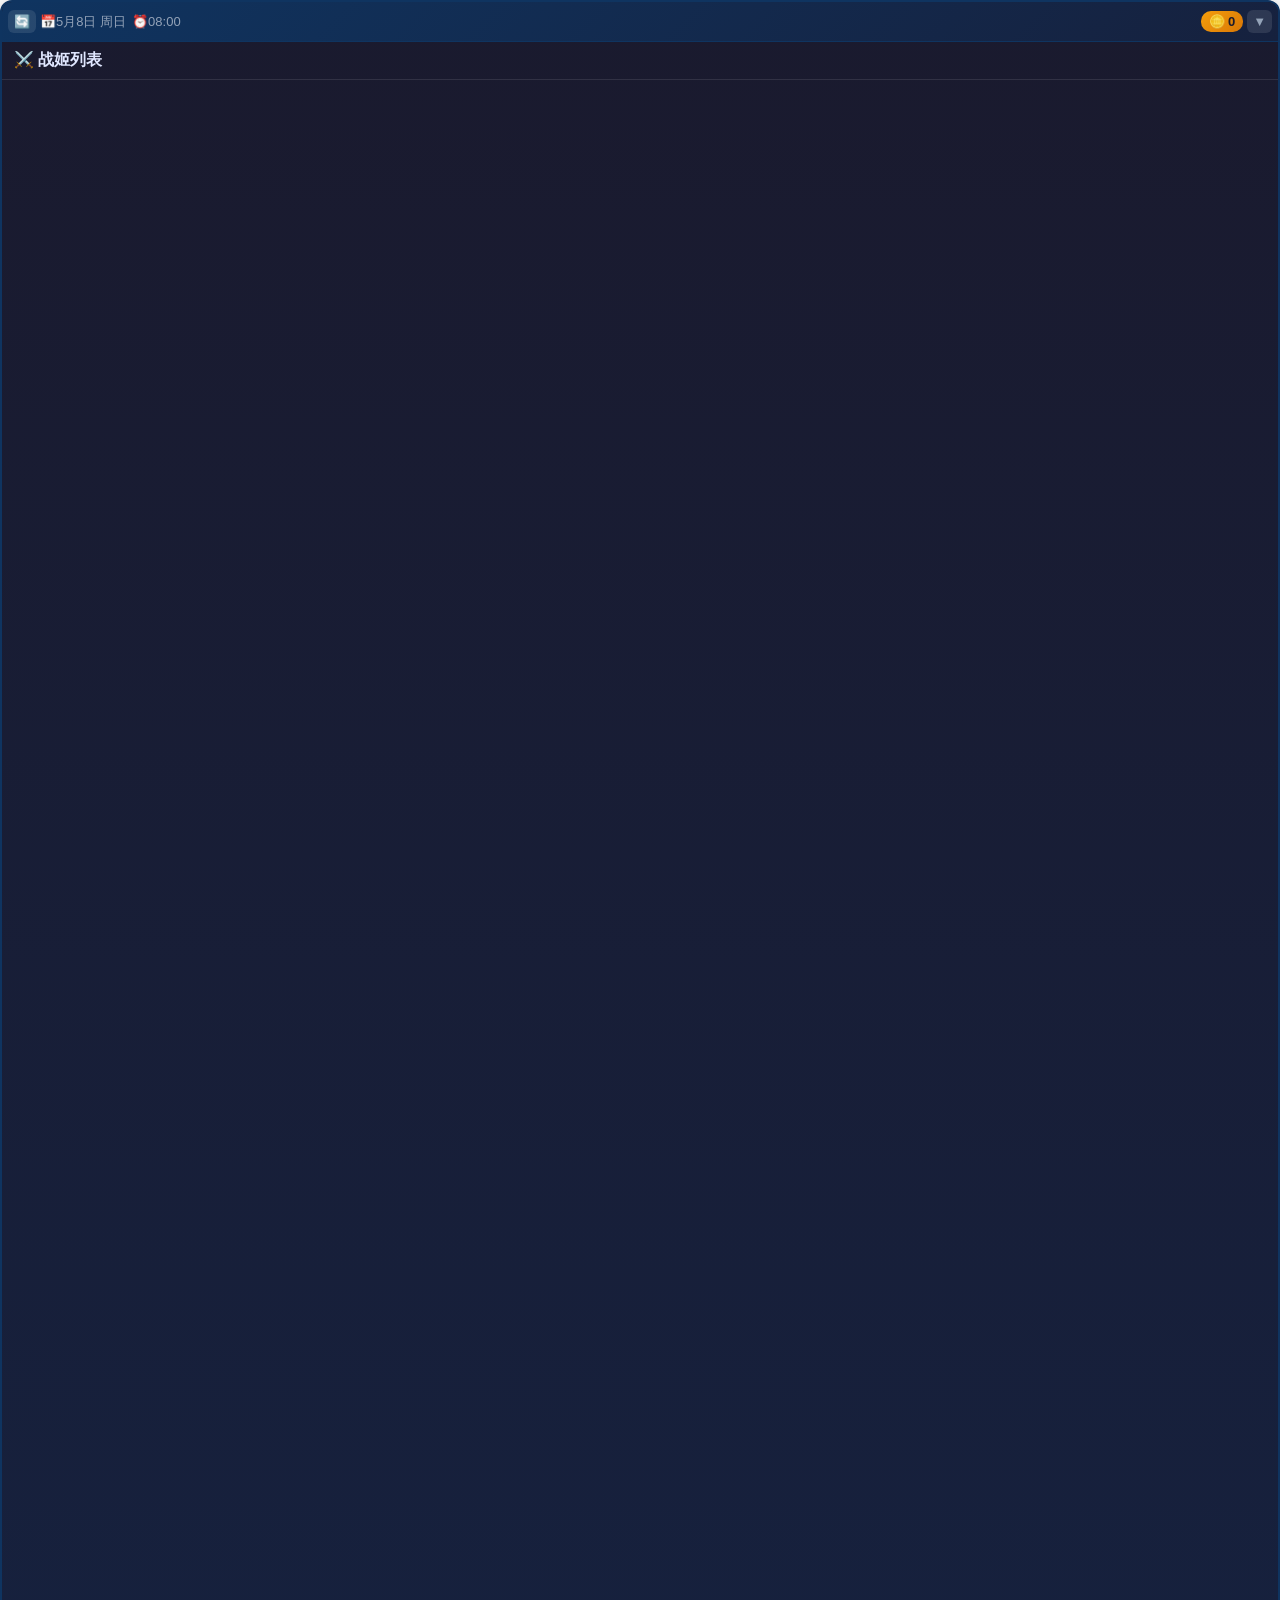
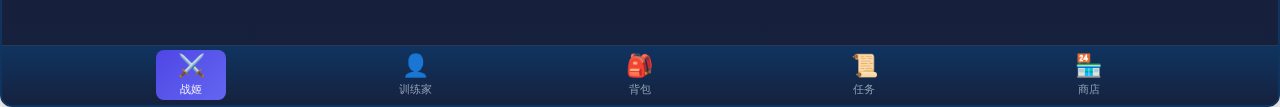
<file: src/zhanji/战姬/界面/状态栏/index.html>
<!doctype html>
<html lang="zh-CN">
<head>
  <meta charset="utf-8">
  <meta name="viewport" content="width=device-width, initial-scale=1.0, maximum-scale=1.0, user-scalable=no">
  <style>
    * {
      box-sizing: border-box;
      -webkit-tap-highlight-color: transparent;
    }
    body {
      margin: 0;
      padding: 0;
      background: transparent;
      font-family: "Microsoft YaHei", "PingFang SC", sans-serif;
      color: #eee;
      font-size: 12px;
    }

    #app {
      width: 100%;
      aspect-ratio: 9 / 12;
      max-width: 100%;
      display: flex;
      flex-direction: column;
      background: linear-gradient(180deg, #1a1a2e 0%, #16213e 100%);
      border-radius: 12px;
      overflow: hidden;
      border: 2px solid #0f3460;
      box-shadow: 0 4px 20px rgba(0,0,0,0.3);
    }
    #app.collapsed {
      aspect-ratio: auto;
      height: 44px;
    }
    #app.collapsed .main-content,
    #app.collapsed .bottom-nav {
      display: none;
    }

    .top-bar {
      height: 40px;
      background: linear-gradient(135deg, #0f3460 0%, #16213e 100%);
      display: flex;
      align-items: center;
      justify-content: space-between;
      padding: 0 6px;
      border-bottom: 1px solid #0f3460;
      flex-shrink: 0;
    }
    .top-left {
      display: flex;
      align-items: center;
      gap: 4px;
      flex: 1;
      min-width: 0;
    }
    .top-info {
      font-size: 13px;
      color: #94a3b8;
      display: flex;
      align-items: center;
      gap: 6px;
      flex-wrap: nowrap;
      overflow: hidden;
    }
    .top-info span {
      white-space: nowrap;
    }
    .gold-badge {
      background: linear-gradient(135deg, #f59e0b 0%, #d97706 100%);
      color: #1a1a2e;
      padding: 3px 8px;
      border-radius: 10px;
      font-weight: bold;
      font-size: 13px;
      display: flex;
      align-items: center;
      gap: 3px;
      flex-shrink: 0;
    }
    .top-btns {
      display: flex;
      gap: 4px;
      align-items: center;
      flex-shrink: 0;
    }
    .top-btn {
      background: rgba(255,255,255,0.1);
      border: none;
      color: #94a3b8;
      font-size: 13px;
      padding: 4px 6px;
      border-radius: 6px;
      cursor: pointer;
      flex-shrink: 0;
    }
    .top-btn:active {
      background: rgba(255,255,255,0.2);
    }
    .top-btn.spinning {
      animation: spin 0.5s ease-in-out;
    }
    @keyframes spin {
      from { transform: rotate(0deg); }
      to { transform: rotate(360deg); }
    }

    .main-content {
      flex: 1;
      overflow: hidden;
      display: flex;
      flex-direction: column;
      min-height: 0;
    }

    .list-panel {
      display: none;
      flex-direction: column;
      height: 100%;
      min-height: 0;
    }
    .list-panel.active {
      display: flex;
    }
    .list-header {
      padding: 8px 12px;
      font-size: 16px;
      font-weight: bold;
      color: #e0e7ff;
      border-bottom: 1px solid rgba(255,255,255,0.1);
      display: flex;
      align-items: center;
      justify-content: space-between;
      gap: 8px;
      flex-shrink: 0;
    }
    .list-scroll {
      flex: 1;
      overflow-y: auto;
      padding: 6px;
      min-height: 0;
    }

    .category-header {
      background: linear-gradient(135deg, rgba(99, 102, 241, 0.2) 0%, rgba(79, 70, 229, 0.1) 100%);
      padding: 8px 12px;
      border-radius: 8px;
      font-size: 15px;
      font-weight: bold;
      color: #a5b4fc;
      margin-bottom: 6px;
      margin-top: 6px;
      display: flex;
      justify-content: space-between;
      align-items: center;
      cursor: pointer;
    }
    .category-header:first-child {
      margin-top: 0;
    }
    .category-header .toggle-icon {
      font-size: 13px;
      transition: transform 0.2s;
    }
    .category-header.collapsed .toggle-icon {
      transform: rotate(-90deg);
    }
    .category-content {
      overflow: hidden;
    }
    .category-content.collapsed {
      display: none;
    }

    .list-item {
      background: linear-gradient(135deg, rgba(255,255,255,0.08) 0%, rgba(255,255,255,0.04) 100%);
      border: 1px solid rgba(255,255,255,0.1);
      border-radius: 10px;
      padding: 10px 12px;
      margin-bottom: 6px;
      display: flex;
      justify-content: space-between;
      align-items: center;
      cursor: pointer;
      transition: all 0.2s;
    }
    .list-item:active {
      background: rgba(99, 102, 241, 0.3);
      transform: scale(0.98);
    }
    .item-left {
      display: flex;
      flex-direction: column;
      gap: 3px;
      min-width: 0;
      flex: 1;
    }
    .item-name {
      font-size: 16px;
      font-weight: bold;
      color: #f1f5f9;
      display: flex;
      align-items: center;
      gap: 4px;
    }
    .item-sub {
      font-size: 13px;
      color: #94a3b8;
    }
    .item-identity {
      font-size: 12px;
      color: #f472b6;
      font-style: italic;
    }
    .item-right {
      font-size: 14px;
      font-weight: bold;
      color: #a5b4fc;
      text-align: right;
      flex-shrink: 0;
    }
    .list-empty {
      text-align: center;
      padding: 24px;
      color: #64748b;
      font-size: 15px;
    }

    .location-tag {
      font-size: 10px;
      padding: 2px 4px;
      border-radius: 4px;
      font-weight: bold;
    }
    .loc-team { background: #22c55e; color: #052e16; }
    .loc-stored { background: #3b82f6; color: white; }
    .loc-facility { background: #f59e0b; color: #1a1a2e; }

    .quest-tag {
      font-size: 9px;
      padding: 2px 4px;
      border-radius: 4px;
      font-weight: bold;
    }
    .qt-daily { background: #22c55e; color: #052e16; }
    .qt-weekly { background: #a855f7; color: white; }
    .qt-story { background: #ef4444; color: white; }
    .qt-limited { background: #f59e0b; color: #1a1a2e; }

    .detail-panel {
      display: none;
      flex-direction: column;
      height: 100%;
      min-height: 0;
    }
    .detail-panel.active {
      display: flex;
    }
    .detail-header {
      padding: 6px 10px;
      background: linear-gradient(135deg, #0f3460 0%, #16213e 100%);
      border-bottom: 1px solid rgba(255,255,255,0.1);
      flex-shrink: 0;
    }
    .detail-header-top {
      display: flex;
      justify-content: space-between;
      align-items: center;
    }
    .back-btn {
      background: rgba(255,255,255,0.1);
      border: none;
      color: #94a3b8;
      font-size: 12px;
      padding: 3px 6px;
      border-radius: 5px;
      cursor: pointer;
    }
    .char-name {
      font-size: 16px;
      font-weight: bold;
      color: #f1f5f9;
      margin-top: 3px;
    }
    .char-identity {
      font-size: 12px;
      color: #f472b6;
      font-style: italic;
      margin-top: 2px;
    }
    .char-badge {
      background: linear-gradient(135deg, #ef4444 0%, #dc2626 100%);
      color: white;
      padding: 2px 5px;
      border-radius: 5px;
      font-size: 11px;
      font-weight: bold;
    }
    .char-owner {
      font-size: 11px;
      color: #94a3b8;
      margin-top: 3px;
    }
    .char-owner .owner-name {
      color: #60a5fa;
      font-weight: bold;
    }
    .detail-scroll {
      flex: 1;
      overflow-y: auto;
      padding: 6px;
      min-height: 0;
    }

    .thought-box {
      background: linear-gradient(135deg, rgba(251, 191, 36, 0.2) 0%, rgba(245, 158, 11, 0.1) 100%);
      border: 1px dashed #f59e0b;
      border-radius: 10px;
      padding: 8px;
      margin-bottom: 8px;
      font-size: 14px;
      font-style: italic;
      color: #fcd34d;
      line-height: 1.5;
    }
    .thought-box::before {
      content: "💭 ";
    }

    .bar-group {
      background: rgba(255,255,255,0.05);
      border-radius: 10px;
      padding: 8px;
      margin-bottom: 8px;
    }
    .bar-row {
      display: flex;
      align-items: center;
      margin-bottom: 5px;
    }

    .bar-row:last-child {
      margin-bottom: 0;
    }
    .bar-icon {
      width: 22px;
      font-size: 15px;
      text-align: center;
    }
    .bar-track {
      flex: 1;
      height: 12px;
      background: rgba(0,0,0,0.3);
      border-radius: 6px;
      margin: 0 6px;
      overflow: hidden;
    }
    .bar-fill {
      height: 100%;
      border-radius: 6px;
      transition: width 0.3s;
    }
    .fill-hp { background: linear-gradient(90deg, #ef4444, #f87171);}
    .fill-mp { background: linear-gradient(90deg, #3b82f6, #60a5fa); }
    .fill-exp { background: linear-gradient(90deg, #8b5cf6, #a78bfa); }
    .fill-trainer { background: linear-gradient(90deg, #10b981, #34d399); }
    .bar-text {
      width: 65px;
      font-size: 12px;
      text-align: right;
      font-family: monospace;
      color: #94a3b8;
    }

    .section {
      margin-bottom: 6px;
    }
    .section-head {
      background: linear-gradient(135deg, rgba(99, 102, 241, 0.3) 0%, rgba(79, 70, 229, 0.2) 100%);
      padding: 8px 10px;
      border-radius: 8px;
      font-size: 15px;
      font-weight: bold;
      color: #e0e7ff;
      display: flex;
      justify-content: space-between;
      align-items: center;
      cursor: pointer;
    }
    .section-head .toggle-icon {
      font-size: 12px;
      transition: transform 0.2s;
    }
    .section-head.collapsed .toggle-icon {
      transform: rotate(-90deg);
    }
    .section-body {
      padding: 6px 3px;
      overflow: hidden;
    }
    .section-body.collapsed {
      display: none;
    }

    .data-grid {
      display: grid;
      grid-template-columns: 1fr 1fr;
      gap: 5px;
    }
    .data-cell {
      background: rgba(255,255,255,0.05);
      border-radius: 6px;
      padding: 6px;
      display: flex;
      justify-content: space-between;
      align-items: center;
    }
    .data-cell.full {
      grid-column: 1 / -1;
    }
    .cell-label {
      font-size:  12px;
      color: #94a3b8;
    }
    .cell-value {
      font-size: 14px;
      font-weight: bold;
      color: #f1f5f9;
    }
    .cell-value.love { color: #f87171; }
    .cell-value.corr { color: #a78bfa; }

    .form-tag {
      display: inline-block;
      padding: 2px 5px;
      border-radius: 4px;
      font-size: 12px;
      font-weight: bold;
    }
    .form-none { background: #475569; color: #94a3b8; }
    .form-angel { background: linear-gradient(135deg, #fbbf24, #f59e0b); color: #1a1a2e; }
    .form-demon { background: linear-gradient(135deg, #a855f7, #7c3aed); color: white; }
    .form-elf { background: linear-gradient(135deg, #22c55e, #16a34a); color: white; }
    .form-beast { background: linear-gradient(135deg, #f97316, #ea580c); color: white; }

    .profile-item {
      background: rgba(255,255,255,0.05);
      border-radius: 6px;
      padding: 6px 8px;
      margin-bottom: 4px;
      font-size: 13px;
      line-height: 1.4;
    }
    .profile-item .p-label {
      color: #94a3b8;
      font-weight: bold;
    }
    .profile-item .p-value {
      color: #e2e8f0;
    }
    .profile-item.highlight {
      background: linear-gradient(135deg, rgba(236, 72, 153, 0.2) 0%, rgba(219, 39, 119, 0.1) 100%);
      border: 1px solid rgba(236, 72, 153, 0.3);
    }

    .skill-card {
      background: rgba(255,255,255,0.05);
      border-left: 4px solid #6366f1;
      border-radius: 0 8px 8px 0;
      padding: 8px;
      margin-bottom: 5px;
    }
    .skill-card.trainer-skill {
      border-left-color: #10b981;
    }
    .skill-card.locked {
      opacity: 0.5;
      border-left-color: #64748b;
    }
    .skill-header {
      display: flex;
      justify-content: space-between;
      align-items: center;
      margin-bottom: 4px;
      flex-wrap: wrap;
      gap: 3px;
    }
    .skill-name {
      font-size: 15px;
      font-weight: bold;
      color: #f1f5f9;
      display: flex;
      align-items: center;
      gap: 3px;
      flex-wrap: wrap;
    }
    .skill-meta {
      display: flex;
      align-items: center;
      gap: 4px;
    }
    .skill-type-tag {
      font-size: 11px;
      padding: 2px 4px;
      border-radius: 4px;
      font-weight: bold;
    }
    .stt-active { background: #3b82f6; color: white; }
    .stt-passive { background: #22c55e; color: white; }
    .stt-aura { background: #a855f7; color: white; }
    .stt-talent { background: #f97316; color: white; }
    .skill-rarity {
      font-size: 11px;
      padding: 2px 4px;
      border-radius: 4px;
    }
    .sr-normal { background: #64748b; color: white; }
    .sr-rare { background: #3b82f6; color: white; }
    .sr-epic { background: #a855f7; color: white; }
    .sr-legend { background: #f59e0b; color: #1a1a2e; }
    .sr-myth { background: linear-gradient(135deg, #ef4444, #dc2626); color: white; }
    .skill-mp {
      font-size: 12px;
      color: #60a5fa;
      font-weight: bold;
    }
    .skill-cd {
      font-size: 10px;
      color: #f59e0b;
      font-weight: bold;
    }
    .skill-desc {
      font-size: 11px;
      color: #94a3b8;
      line-height: 1.4;
    }
    .skill-formula {
      font-size: 10px;
      color: #c4b5fd;
      margin-top: 4px;
      padding: 4px 5px;
      background: rgba(139, 92, 246, 0.15);
      border-radius: 5px;
      font-family: monospace;
    }
    .skill-unlock {
      font-size: 10px;
      color: #ef4444;
      margin-top: 4px;
      padding: 3px 5px;
      background: rgba(239, 68, 68, 0.15);
      border-radius: 5px;
    }

    .equip-item {
      display: flex;
      align-items: center;
      gap: 6px;
      padding: 5px 0;
      border-bottom: 1px solid rgba(255,255,255,0.05);
      font-size: 12px;
    }
    .equip-item:last-child {
      border-bottom: none;
    }
    .equip-icon {
      font-size: 14px;
    }
    .equip-name {
      color: #e2e8f0;
    }

    .special-item-card {
      background: linear-gradient(135deg, rgba(139, 92, 246, 0.2) 0%, rgba(124, 58, 237, 0.1) 100%);
      border: 1px solid rgba(139, 92, 246, 0.3);
      border-radius: 10px;
      padding: 10px;
      margin-bottom: 8px;
    }
    .special-item-header {
      display: flex;
      justify-content: space-between;
      align-items: center;
      margin-bottom: 5px;
    }
    .special-item-name {
      font-size: 13px;
      font-weight: bold;
      color: #c4b5fd;
    }
    .special-item-effect {
      font-size: 13px;
      color: #a5b4fc;
      line-height: 1.4;
    }

    .facility-card {
      background: linear-gradient(135deg, rgba(255,255,255,0.08) 0%, rgba(255,255,255,0.04) 100%);
      border: 1px solid rgba(255,255,255,0.1);
      border-radius: 10px;
      padding: 10px;
      margin-bottom: 6px;
    }
    .facility-card.locked {
      opacity: 0.6;
      border-style: dashed;
    }
    .facility-header {
      display: flex;
      justify-content: space-between;
      align-items: center;
      margin-bottom: 5px;
    }
    .facility-name {
      font-size: 15px;
      font-weight: bold;
      color: #f1f5f9;
    }
    .facility-level {
      font-size: 13px;
      padding: 2px 5px;
      border-radius: 5px;
      font-weight: bold;
    }
    .fl-0 { background: #64748b; color: white; }
    .fl-1 { background: #22c55e; color: white; }
    .fl-2 { background: #3b82f6; color: white; }
    .fl-3 { background: #a855f7; color: white; }
    .fl-4 { background: #f59e0b; color: #1a1a2e; }
    .fl-5 { background: linear-gradient(135deg, #ef4444, #dc2626); color: white; }
    .facility-effect {
      font-size: 13px;
      color: #34d399;
      margin-bottom: 5px;
    }
    .facility-capacity {
      font-size: 12px;
      color: #94a3b8;
      margin-bottom: 5px;
    }
    .facility-users {
      display: flex;
      flex-wrap: wrap;
      gap: 3px;
    }
    .facility-user {
      font-size: 11px;
      padding: 2px 5px;
      background: rgba(99, 102, 241, 0.3);
      border-radius: 4px;
      color: #e0e7ff;
    }
    .facility-unlock {
      font-size: 10px;
      color: #f59e0b;
      margin-top: 4px;
    }

    .collection-cabinet {
      background: linear-gradient(135deg, rgba(59, 130, 246, 0.15) 0%, rgba(37, 99, 235, 0.08) 100%);
      border: 1px solid rgba(59, 130, 246, 0.3);
      border-radius: 10px;
      padding: 10px;
      margin-bottom: 6px;
    }
    .collection-header {
      display: flex;
      justify-content: space-between;
      align-items: center;
      margin-bottom: 5px;
    }
    .collection-name {
      font-size: 15px;
      font-weight: bold;
      color: #60a5fa;
    }
    .collection-level {
      font-size: 13px;
      padding: 2px 5px;
      border-radius: 5px;
      font-weight: bold;
    }
    .collection-effect {
      font-size: 13px;
      color: #34d399;
      margin-bottom: 5px;
    }
    .collection-capacity {
      font-size: 12px;
      color: #94a3b8;
      margin-bottom: 8px;
    }
    .collection-grid {
      display: grid;
      grid-template-columns: repeat(2, 1fr);
      gap: 5px;
    }
    .collection-slot {
      background: rgba(0,0,0,0.2);
      border: 1px solid rgba(59, 130, 246, 0.2);
      border-radius: 8px;
      padding: 8px;
      cursor: pointer;
      transition: all 0.2s;
    }
    .collection-slot:active {
      background: rgba(59, 130, 246, 0.3);
      transform: scale(0.98);
    }
    .collection-slot .slot-name {
      font-size: 12px;
      font-weight: bold;
      color: #e0e7ff;
      margin-bottom: 3px;
    }
    .collection-slot .slot-info {
      font-size: 10px;
      color: #94a3b8;
    }

    .overall-card {
      background: linear-gradient(135deg, #6366f1 0%, #8b5cf6 100%);
      border-radius: 10px;
      padding: 10px;
      margin-bottom: 8px;
    }
    .overall-row {
      display: flex;
      justify-content: space-between;
      align-items: center;
      margin-bottom: 4px;
      font-size: 11px;
    }
    .overall-row:last-child {
      margin-bottom: 0;
    }
    .overall-label {
      color: rgba(255,255,255,0.8);
    }
    .overall-value {
      font-weight: bold;
      color: white;
    }

    .organ-grid {
      display: grid;
      grid-template-columns: 1fr 1fr;
      gap: 5px;
    }
    .organ-card {
      background: linear-gradient(135deg, rgba(236, 72, 153, 0.15) 0%, rgba(219, 39, 119, 0.08) 100%);
      border: 1px solid rgba(236, 72, 153, 0.2);
      border-radius: 8px;
      padding: 6px;
    }
    .organ-card.full {
      grid-column: 1 / -1;
    }
    .organ-title {
      font-size: 12px;
      font-weight: bold;
      color: #f472b6;
      margin-bottom: 4px;
    }
    .organ-row {
      display: flex;
      justify-content: space-between;
      align-items: center;
      margin-bottom: 3px;
      font-size: 12px;
    }
    .organ-label {
      color: #94a3b8;
    }
    .organ-value {
      color: #e2e8f0;
      font-weight: bold;
    }
    .organ-state {
      background: rgba(236, 72, 153, 0.2);
      padding: 5px 6px;
      border-radius: 6px;
      font-size: 12px;
      color: #f9a8d4;
      margin-top: 5px;
      line-height: 1.4;
      border: 1px solid rgba(236, 72, 153, 0.3);
      font-style: italic;
      max-height: 80px;
      overflow-y: auto;
    }
    .dev-bar {
      height: 5px;
      background: rgba(0,0,0,0.3);
      border-radius: 3px;
      overflow: hidden;
      margin-top: 4px;
    }
    .dev-fill {
      height: 100%;
      background: linear-gradient(90deg, #f472b6, #ec4899);
      border-radius: 3px;
    }
    .sens-tag {
      font-size: 9px;
      padding: 2px 3px;
      border-radius: 3px;
      font-weight: bold;
    }
    .sens-dull { background: #64748b; color: white; }
    .sens-normal { background: #3b82f6; color: white; }
    .sens-sensitive { background: #ef4444; color: white; }
    .sens-hyper { background: #a855f7; color: white; }
    .sens-lewd { background: linear-gradient(135deg, #ec4899, #db2777); color: white; }

    .info-card {
      background: rgba(255,255,255,0.05);
      border-radius: 10px;
      padding: 12px;
    }
    .info-row {
      display: flex;
      align-items: flex-start;
      margin-bottom: 8px;
      font-size: 12px;
    }
    .info-row:last-child {
      margin-bottom: 0;
    }
    .info-label {
      color: #94a3b8;
      width: 50px;
      flex-shrink: 0;
      font-weight: bold;
    }
    .info-value {
      color: #e2e8f0;
      flex: 1;
    }
    .info-value.reward {
      color: #fbbf24;
      font-weight: bold;
    }
    .quest-status {
      display: inline-block;
      padding: 3px 6px;
      border-radius: 5px;
      font-size: 13px;
      font-weight: bold;
      margin-bottom: 8px;
    }
    .qs-done { background: #22c55e; color: white; }
    .qs-progress { background: #f59e0b; color: #1a1a2e; }

    .lock-notice {
      background: linear-gradient(135deg, rgba(239, 68, 68, 0.2) 0%, rgba(220, 38, 38, 0.1) 100%);
      border: 1px dashed #ef4444;
      border-radius: 10px;
      padding: 16px;
      text-align: center;
      margin-bottom:  8px;
    }
    .lock-icon {
      font-size: 28px;
      margin-bottom: 8px;
    }
    .lock-text {
      font-size: 16px;
      color: #fca5a5;
      font-weight: bold;
      margin-bottom: 4px;
    }
    .lock-sub {
      font-size: 13px;
      color: #94a3b8;
    }

    .bottom-nav {
      height: 60px;
      background: linear-gradient(180deg, #0f3460 0%, #16213e 100%);
      border-top: 1px solid rgba(255,255,255,0.1);
      display: flex;
      justify-content: space-evenly;
      align-items: center;
      flex-shrink: 0;
      padding: 0;
    }
    .nav-item {
      display: flex;
      flex-direction: column;
      align-items: center;
      gap: 3px;
      padding: 3px 5px;
      border-radius: 8px;
      cursor: pointer;
      transition: all 0.2s;
      min-width: 56px;
      flex: 1;
      max-width: 70px;
    }
    .nav-item:active {
      transform: scale(0.95);
    }
    .nav-item.active {
      background: linear-gradient(135deg, #4f46e5 0%, #6366f1 100%);
    }
    .nav-icon {
      font-size: 22px;
    }
    .nav-text {
      font-size: 11px;
      color: #94a3b8;
      white-space: nowrap;
    }
    .nav-item.active .nav-text {
      color: white;
    }

    ::-webkit-scrollbar {
      width: 4px;
    }
    ::-webkit-scrollbar-track {
      background: rgba(255,255,255,0.05);
      border-radius: 2px;
    }
    ::-webkit-scrollbar-thumb {
      background: rgba(99, 102, 241, 0.5);
      border-radius: 2px;
    }

    .shop-buy-btn {
      background: linear-gradient(135deg, #f59e0b 0%, #d97706 100%);
      border: none; color: #1a1a2e; font-size: 13px; font-weight: bold;
      padding: 5px 12px; border-radius: 8px; cursor: pointer; flex-shrink: 0;
    }
    .shop-buy-btn:active { transform: scale(0.95); opacity: 0.8; }
    .shop-buy-btn.limited { background: linear-gradient(135deg, #a855f7 0%, #7c3aed 100%); color: white; }
    .shop-item-price { font-size: 14px; font-weight: bold; color: #fbbf24; }
    .modal-overlay {
      display: none; position: fixed; top: 0; left: 0; right: 0; bottom: 0;
      background: rgba(0,0,0,0.7); z-index: 1000; justify-content: center; align-items: center;
    }
    .modal-overlay.show { display: flex; }
    .modal-box {
      background: linear-gradient(180deg, #1e293b 0%, #0f172a 100%);
      border: 2px solid #6366f1; border-radius: 16px; padding: 20px;
      width: 85%; max-width: 320px; text-align: center; box-shadow: 0 8px 32px rgba(0,0,0,0.5);
    }
    .modal-title { font-size: 18px; font-weight: bold; color: #f1f5f9; margin-bottom: 8px; }
    .modal-desc { font-size: 13px; color: #94a3b8; margin-bottom: 10px; line-height: 1.5; }
    .modal-price { font-size: 20px; font-weight: bold; color: #fbbf24; margin-bottom: 16px; }
    .modal-price .insufficient { color: #ef4444; }
    .modal-btns { display: flex; gap: 10px; justify-content: center; }
    .modal-btn { padding: 10px 24px; border-radius: 10px; font-size: 15px; font-weight: bold; border: none; cursor: pointer; transition: all 0.2s; }
    .modal-btn:active { transform: scale(0.95); }
    .modal-btn.confirm { background: linear-gradient(135deg, #22c55e 0%, #16a34a 100%); color: white; }
    .modal-btn.confirm:disabled { background: #475569; color: #94a3b8; cursor: not-allowed; }
    .modal-btn.cancel { background: rgba(255,255,255,0.1); color: #94a3b8; }
  </style>

  <script type="module">
    let currentData = {};
    let selectedCharName = null;
    let currentView = 'list';
    let currentTab = 'chars';
    let collapsedCategories = {};
    let collapsedSections = {};

    let pendingPurchase = null;

    const SHOP_ITEMS = [
      { category:'捕捉类', name:'普通捕捉球', desc:'捕捉E/D级战姬', price:100 },
      { category:'捕捉类', name:'高级捕捉球', desc:'捕捉C级以下战姬', price:500 },
      { category:'捕捉类', name:'超级捕捉球', desc:'B级以下高成功率，A级低成功率', price:5000, limit:'每周限购1' },
      { category:'捕捉类', name:'魅惑之球', desc:'大幅降低抵抗意志，对任何品质有效', price:20000, limit:'极稀有' },
      { category:'战斗类', name:'初级伤药', desc:'恢复20%HP', price:50 },
      { category:'战斗类', name:'中级伤药', desc:'恢复50%HP', price:200 },
      { category:'战斗类', name:'高级伤药', desc:'恢复80%HP', price:500 },
      { category:'战斗类', name:'完全伤药', desc:'恢复100%HP', price:1000, limit:'每周限购3' },
      { category:'战斗类', name:'沉睡之心', desc:'恢复50%HP+消除负面状态，沉睡12小时', price:100, limit:'每周限购2' },
      { category:'战斗类', name:'解毒药', desc:'解除中毒状态', price:30 },
      { category:'战斗类', name:'灼伤药', desc:'解除灼伤状态', price:30 },
      { category:'战斗类', name:'麻痹药', desc:'解除麻痹状态', price:30 },
      { category:'战斗类', name:'冰冻药', desc:'解除冰冻状态', price:30 },
      { category:'战斗类', name:'混乱药', desc:'解除混乱状态', price:30 },
      { category:'战斗类', name:'万能药', desc:'解除所有异常状态', price:200 },
      { category:'战斗类', name:'技能强化剂', desc:'下一个技能威力+20%', price:150 },
      { category:'属性精华', name:'地之精华', desc:'地属性战姬攻击力+10%，持续3回合', price:100 },
      { category:'属性精华', name:'水之精华', desc:'水属性战姬攻击力+10%，持续3回合', price:100 },
      { category:'属性精华', name:'火之精华', desc:'火属性战姬攻击力+10%，持续3回合', price:100 },
      { category:'属性精华', name:'风之精华', desc:'风属性战姬攻击力+10%，持续3回合', price:100 },
      { category:'属性精华', name:'光之精华', desc:'光属性战姬攻击力+10%，持续3回合', price:100 },
      { category:'属性精华', name:'暗之精华', desc:'暗属性战姬攻击力+10%，持续3回合', price:100 },
      { category:'养成类', name:'小型经验糖果', desc:'+100经验值', price:50 },
      { category:'养成类', name:'中型经验糖果', desc:'+300经验值', price:120 },
      { category:'养成类', name:'大型经验糖果', desc:'+1000经验值', price:200 },
      { category:'养成类', name:'甜蜜糖果', desc:'好感度+5~10（上限80）', price:100 },
      { category:'养成类', name:'挚爱糖果', desc:'好感度+30~50（上限80）', price:800 },
      { category:'融合类', name:'初级融合保护剂', desc:'融合失败时50%几率保护主体', price:500 },
      { category:'融合类', name:'高级融合保护剂', desc:'融合失败时80%几率保护主体', price:2000 },
      { category:'融合类', name:'完全融合保护剂', desc:'融合失败时必定保护主体', price:5000, limit:'每周限购1' },
      { category:'融合类', name:'初级融合催化剂', desc:'融合成功率+5%', price:300 },
      { category:'融合类', name:'高级融合催化剂', desc:'融合成功率+15%', price:1000 },
      { category:'融合类', name:'初级相性提升剂', desc:'小幅提升相性等级', price:200 },
      { category:'融合类', name:'高级相性提升剂', desc:'大幅提升相性等级', price:800 },
      { category:'特殊类', name:'普通技能学习机', desc:'学会一个普通品质技能（随机）', price:500 },
      { category:'特殊类', name:'稀有技能学习机', desc:'学会一个稀有品质技能（随机）', price:2000 },
      { category:'特殊类', name:'史诗技能学习机', desc:'学会一个史诗品质技能（随机）', price:5000, limit:'每周限购3' },
      { category:'特殊类', name:'传说技能学习机', desc:'学会一个传说品质技能（随机）', price:20000, limit:'极稀有' },
      { category:'特殊类', name:'指定技能学习机', desc:'学会一个指定技能', price:0, limit:'非卖品' },
      { category:'特殊类', name:'品质提升石', desc:'A级→S级，觉醒S级专属技能', price:0, limit:'非卖品' },
      { category:'特殊类', name:'迷魂香', desc:'降低女性抵抗意志，持续10分钟', price:200 }
    ];


    function populateCharacterData() {
  const all_vars = getAllVariables();
  const statData = _.get(all_vars, 'stat_data', null);

  if (!statData) {
    console.warn('stat_data 不存在');
    return;
  }

  currentData = statData;
       // ✅ 优化玩家名获取，使用多种方式兜底
  let playerName = _.get(currentData, '玩家名', '');
  if (!playerName || playerName.trim() === '') {
    playerName = (window.parent && window.parent.name1) ? window.parent.name1 : (window.name1 || '');
  }
  if (!playerName || playerName.trim() === '') {
    playerName = 'lin'; // 最后兜底
  }
  currentData.玩家名 = playerName.trim();

  const world = _.get(currentData, '世界', {});
  const dateStr = _.get(world, '日期', '2022年5月8日');
  const weekStr = _.get(world, '星期', '周日');
  const timeStr = _.get(world, '时间', '08:00');
  const goldVal = _.get(currentData, '金币', 0);

  $('#top-date').text(`📅${dateStr} ${weekStr}`);
  $('#top-time').text(`⏰${timeStr}`);
  $('#top-gold').text(goldVal);

  renderCurrentTab();
}

    function renderCurrentTab() {
      if (currentView === 'list') {
        renderList(currentTab);
      } else if (currentView === 'detail' && selectedCharName) {
        if (currentTab === 'chars' || currentTab === 'trainer') {
          renderCharDetail(selectedCharName);
        } else if (currentTab === 'bag') {
          renderBagDetail(selectedCharName);
        } else if (currentTab === 'quest') {
          renderQuestDetail(selectedCharName);
        }
      }
    }

    function renderList(type) {
      const $panel = $(`#panel-${type}`);
      const $scroll = $panel.find('.list-scroll');
      $scroll.empty();

      if (type === 'chars') {
        renderCharsList($scroll);
      } else if (type === 'trainer') {
        renderTrainerPanel($scroll);
      } else if (type === 'bag') {
        renderBagList($scroll);
      } else if (type === 'quest') {
        renderQuestList($scroll);
      } else if (type === 'shop') {
        renderShopList($scroll);
      }
    }

    /* ✅ 修复后的战姬列表 - 已删除敌对战姬分类，解除6人限制 */
function renderCharsList($scroll) {
  const chars = _.get(currentData, '角色数据', {});
  const playerName = _.get(currentData, '玩家名', '').trim();

  console.log(`[DEBUG] 玩家名: "${playerName}"`); // 调试日志

  const collectionRoom = _.get(currentData, '训练家.据点.收藏室', {});
  const inCollectionFacility = _.get(collectionRoom, '当前使用', []);

  const workArea = _.get(currentData, '训练家.据点.工作区', {});
  const inWork = _.get(workArea, '当前使用', []);

  const battleChars = [];

  Object.entries(chars).forEach(([name, d]) => {
    console.log(`[DEBUG] 检查战姬: ${name}, 归属状态: ${d.归属状态}, 从属训练家: "${d.从属训练家}"`); // 调试日志

    if (d.归属状态 === '离场') return;
    if (d.归属状态 === '已储存') return;

    // ✅ 放宽判断条件：只要归属状态是"出战"就显示
    if (d.归属状态 === '出战') {
      const owner = (d.从属训练家 || '').trim();
      // 只有明确隶属于其他人的战姬才排除，空字符串或等于玩家名的都显示
      const isOtherOwner = owner !== '' && owner !== playerName;

      if (!isOtherOwner) {
        const inFacility = inCollectionFacility.includes(name) || inWork.includes(name);
        battleChars.push({ name, data: d, inFacility });
        console.log(`[DEBUG] ✅ 添加战姬: ${name}`); // 调试日志
      } else {
        console.log(`[DEBUG] ❌ 排除战姬: ${name} (隶属于: ${owner})`); // 调试日志
      }
    }
  });

  console.log(`[DEBUG] 最终战姬数量: ${battleChars.length}`); // 调试日志

  if (battleChars.length === 0) {
    $scroll.html('<div class="list-empty">👾 暂无战姬</div>');
    return;
  }

  let html = '';

  html += `<div class="category-header" data-category="battle">
    <span>👊 出战队伍 (${battleChars.length})</span>
    <span class="toggle-icon">▼</span>
  </div>`;
  html += `<div class="category-content" id="cat-battle">`;

  battleChars.forEach(({ name, data: d, inFacility: inF }) => {
    const form = d.变化形态 && d.变化形态 !== '无' ? '✨' : '';
    const quality = d.品质 || 'E';
    const level = d.等级 || 1;
    const relation = _.get(d, '个人资料.与训练家关系', '');
    let locTag = '<span class="location-tag loc-team">👊</span>';
    if (inF) locTag = '<span class="location-tag loc-facility">🏠</span>';

    html += `
      <div class="list-item" data-name="${name}" data-type="char">
        <div class="item-left">
          <div class="item-name">${locTag} ${name} ${form}</div>
          <div class="item-sub">${d.元素属性 || '无'}属性 · ${d.战斗类型 || '均衡型'}</div>
          ${relation ? `<div class="item-identity">💕 ${relation}</div>` : ''}
        </div>
        <div class="item-right">${quality}级 Lv.${level}</div>
      </div>
    `;
  });

  html += `</div>`;

  $scroll.html(html);

  Object.keys(collapsedCategories).forEach(category => {
    if (collapsedCategories[category]) {
      $(`.category-header[data-category="${category}"]`).addClass('collapsed');
      $(`#cat-${category}`).addClass('collapsed');
    }
  });
}

    /* 训练家面板 - 收藏室从角色数据筛选 */
    function renderTrainerPanel($scroll) {
      const trainer = _.get(currentData, '训练家', {});
      const playerName = (_.get(currentData, '玩家名', 'lin') || '').trim();
      const exp = _.get(trainer, '经验值', {});
      const expPct = exp.升级所需值 ? Math.min(100, (exp.当前值 / exp.升级所需值) * 100) : 0;
      const skills = _.get(trainer, '技能', {});
      const equipments = _.get(trainer, '特殊装备', []);
      const base = _.get(trainer, '据点', {});
      const isUnlocked = _.get(base, '已解锁', false);
      const chars = _.get(currentData, '角色数据', {});

      let html = '';

      html += `
        <div class="bar-group">
          <div style="display:flex;justify-content:space-between;align-items:center;margin-bottom:6px;">
            <div>
              <div style="font-size:16px;font-weight:bold;color:#f1f5f9;">👤 ${playerName}</div>
              <div style="font-size:11px;color:#94a3b8;">${trainer.身份 || '训练家'}</div>
            </div>
            <div style="text-align:right;">
              <div style="font-size:16px;font-weight:bold;color:#a78bfa;">Lv.${trainer.等级 || 1}</div>
            </div>
          </div>
          <div class="bar-row">
            <span class="bar-icon">⭐</span>
            <div class="bar-track"><div class="bar-fill fill-trainer" style="width:${expPct}%"></div></div>
            <span class="bar-text">${exp.当前值 || 0}/${exp.升级所需值 || 100}</span>
          </div>
        </div>
      `;

      html += `
        <div class="section">
          <div class="section-head" data-section="equips"><span>💎 特殊装备 (最多3个)</span><span class="toggle-icon">▼</span></div>
          <div class="section-body" id="body-equips">
      `;
      if (equipments.length === 0) {
        html += `<div style="color:#64748b;font-size:11px;padding:6px;">未装备特殊装备</div>`;
      } else {
        equipments.forEach(eq => {
          html += `
            <div class="special-item-card">
              <div class="special-item-header">
                <div class="special-item-name">💎 ${eq.名称 || '未知'}</div>
                ${getRarityTag(eq.稀有度)}
              </div>
              <div class="special-item-effect">📝 ${eq.描述 || '无描述'}</div>
              <div class="special-item-effect" style="color:#34d399;margin-top:4px;">✨ ${eq.效果 || '无效果'}</div>
            </div>
          `;
        });
      }
      html += `</div></div>`;

      html += `
        <div class="section">
          <div class="section-head" data-section="tskills"><span>⚡ 训练家技能</span><span class="toggle-icon">▼</span></div>
          <div class="section-body" id="body-tskills">
      `;
      const skillEntries = Object.entries(skills);
      if (skillEntries.length === 0) {
        html += `<div style="color:#64748b;font-size:11px;padding:6px;">暂无技能</div>`;
      } else {
        skillEntries.forEach(([name, s]) => {
          const locked = !s.已解锁;
          const typeTag = s.类型 === '主动' ? '<span class="skill-type-tag stt-active">⚔️</span>' : '<span class="skill-type-tag stt-passive">🛡️</span>';
          const cd = s.冷却回合 || 0;
          html += `
            <div class="skill-card trainer-skill ${locked ? 'locked' : ''}">
              <div class="skill-header">
                <div class="skill-name">${typeTag} ${getRarityTag(s.稀有度)} ${name}</div>
                <div class="skill-meta">
                  ${cd > 0 ? `<span class="skill-cd">⏱️CD:${cd}</span>` : ''}
                </div>
              </div>
              <div class="skill-desc">${s.描述 || '无描述'}</div>
              ${s.效果 ? `<div class="skill-formula">💫 ${s.效果}</div>` : ''}
              ${locked ? `<div class="skill-unlock">🔒 ${s.解锁条件 || '未知条件'}</div>` : ''}
            </div>
          `;
        });
      }
      html += `</div></div>`;

      if (!isUnlocked) {
        html += `
          <div class="lock-notice">
            <div class="lock-icon">🔒</div>
            <div class="lock-text">据点未解锁</div>
            <div class="lock-sub">训练家等级达到 Lv.5 后解锁</div>
            <div class="lock-sub" style="margin-top:5px;">当前等级: Lv.${trainer.等级 || 1} (还需${Math.max(0, 5 - (trainer.等级 || 1))}级)</div>
          </div>
        `;
      } else {
        html += `
          <div class="section">
            <div class="section-head" data-section="base"><span>🏰 据点设施</span><span class="toggle-icon">▼</span></div>
            <div class="section-body" id="body-base">
        `;

        const collectionRoom = _.get(base, '收藏室', {});
        const collectionLevel = _.get(collectionRoom, '等级', 0);
        const collectionCapacity = _.get(collectionRoom, '容量上限', 0);
        const collectionEffect = _.get(collectionRoom, '当前效果', '');
        const collectionAffection = _.get(collectionRoom, '每日好感加成', 0);

        /* ✅ 从角色数据中筛选归属状态='已储存'的战姬，优化判断逻辑 */
        const storedCharList = Object.entries(chars)
          .filter(([name, d]) => {
            const owner = (d.从属训练家 || '').trim();
            return d.归属状态 === '已储存' && (owner === playerName || owner === '');
          })
          .map(([name, d]) => ({ name, data: d }));

        html += `
          <div class="collection-cabinet">
            <div class="collection-header">
              <div class="collection-name">📦 收藏室</div>
              <span class="collection-level fl-${collectionLevel}">Lv.${collectionLevel}</span>
            </div>
            <div style="font-size:10px;color:#94a3b8;margin-bottom:5px;">💤 存放战姬，每日恢复30%HP/MP+${collectionAffection}好感</div>
            ${collectionLevel > 0 ? `
              <div class="collection-effect">✨ ${collectionEffect || '无效果'}</div>
              <div class="collection-capacity">👥 已储存: ${storedCharList.length}/${collectionCapacity}</div>
              ${storedCharList.length > 0 ? `
                <div class="collection-grid">
                  ${storedCharList.map(({ name, data: d }) => {
                    const relation = _.get(d, '个人资料.与训练家关系', '');
                    return `
                      <div class="collection-slot" data-name="${name}" data-type="char">
                        <div class="slot-name">${name}</div>
                        <div class="slot-info">${d.品质 || 'E'}级 Lv.${d.等级 || 1} · ${d.元素属性 || '无'}属性</div>
                        ${relation ? `<div class="slot-info" style="color:#f472b6;">💕 ${relation}</div>` : ''}
                      </div>
                    `;
                  }).join('')}
                </div>
              ` : '<div style="font-size:10px;color:#64748b;text-align:center;padding:12px;">收藏室为空</div>'}
            ` : '<div style="font-size:10px;color:#64748b;text-align:center;padding:12px;">未升级（等级0）</div>'}
          </div>
        `;

        const workArea = _.get(base, '工作区', {});
        const workIsLocked = !_.get(workArea, '已解锁', false);
        const workLevel = _.get(workArea, '等级', 0);
        const workName = _.get(workArea, '名称', '');
        const workCapacity = _.get(workArea, '容量上限', 0);
        const workEffect = _.get(workArea, '当前效果', '');
        const workUsers = _.get(workArea, '当前使用', []);
        const workUnlockCond = _.get(workArea, '解锁条件', '');

        html += `
          <div class="facility-card ${workIsLocked ? 'locked' : ''}">
            <div class="facility-header">
              <div class="facility-name">💼 工作区</div>
              <span class="facility-level fl-${workLevel}">Lv.${workLevel}</span>
            </div>
            <div style="font-size:10px;color:#94a3b8;margin-bottom:5px;">💰 让战姬打工赚取金币</div>
            ${!workIsLocked ? `
              ${workLevel > 0 ? `
                <div class="facility-effect">✨ ${workEffect || '无效果'}</div>
                <div class="facility-capacity">👥 容量: ${workUsers.length}/${workCapacity}</div>
                ${workUsers.length > 0 ? `
                  <div class="facility-users">
                    ${workUsers.map(u => `<span class="facility-user">${u}</span>`).join('')}
                  </div>
                ` : '<div  style="font-size:10px;color:#64748b;">暂无战姬</div>'}
              ` : '<div style="font-size:10px;color:#64748b;text-align:center;padding:12px;">未升级（等级0）</div>'}
            ` : `
              <div class="facility-unlock">🔒 ${workUnlockCond || '未知'}</div>
            `}
          </div>
        `;

        html += `</div></div>`;
      }

      $scroll.html(html);

      /* ✅ 恢复section折叠状态 */
      Object.keys(collapsedSections).forEach(sectionId => {
        if (collapsedSections[sectionId]) {
          $(`.section-head[data-section="${sectionId}"]`).addClass('collapsed');
          $(`#body-${sectionId}`).addClass('collapsed');
        }
      });
    }

    function renderBagList($scroll) {
      const items = _.get(currentData, '背包', {});
      const keys = Object.keys(items);
      if (keys.length === 0) {
        $scroll.html('<div class="list-empty">🎒 背包空空</div>');
        return;
      }
      keys.forEach(name => {
        const d = items[name];
        $scroll.append(`
          <div class="list-item" data-name="${name}" data-type="bag">
            <div class="item-left">
              <div class="item-name">📦 ${name}</div>
              <div class="item-sub">${(d.描述 || '').substring(0, 20)}...</div>
            </div>
            <div class="item-right">×${d.数量 || 0}</div>
          </div>
        `);
      });
    }

    function renderQuestList($scroll) {
      const quests = _.get(currentData, '任务列表', {});
      const keys = Object.keys(quests);
      if (keys.length === 0) {
        $scroll.html('<div class="list-empty">📜 暂无任务</div>');
        return;
      }
      keys.forEach(key => {
        const q = quests[key];
        if (q.已过期) return;
        const typeTag = getQuestTypeTag(q.类型);
        const status = q.已完成 ? '✅' : '🔥';
        $scroll.append(`
          <div class="list-item" data-name="${key}" data-type="quest">
            <div class="item-left">
              <div class="item-name">${typeTag} ${q.名称 || key}</div>
              <div class="item-sub">${q.要求 ? q.要求.substring(0, 20) + '...' : ''}</div>
            </div>
            <div class="item-right">${status}</div>
          </div>
        `);
      });
    }


    function renderShopList($scroll) {
      const gold = _.get(currentData, '金币', 0);
      const backpack = _.get(currentData, '背包', {});
      const itemsByCategory = {};
      SHOP_ITEMS.forEach(item => {
        if (!itemsByCategory[item.category]) itemsByCategory[item.category] = [];
        itemsByCategory[item.category].push(item);
      });
      let html = '';
      Object.entries(itemsByCategory).forEach(([category, items]) => {
        html += '<div class="category-header" data-category="shop-' + category + '"><span>' + category + '</span><span class="toggle-icon">▼</span></div>';
        html += '<div class="category-content" id="cat-shop-' + category.replace(/[^a-zA-Z一-鿿]/g,'_') + '">';
        items.forEach(item => {
          const owned = _.get(backpack, item.name + '.数量', 0);
          const notForSale = item.price === 0;
          const btnHtml = notForSale
            ? '<span style="font-size:11px;color:#64748b;">' + (item.limit || '暂不售卖') + '</span>'
            : '<button class="shop-buy-btn' + (item.limit ? ' limited' : '') + '" data-item="' + item.name + '" data-price="' + item.price + '">🛒 购买</button>';
          html += '<div class="list-item"><div class="item-left"><div class="item-name">📦 ' + item.name + (owned > 0 ? '<span style="font-size:10px;color:#94a3b8;">(已有×' + owned + ')</span>' : '') + '</div><div class="item-sub">' + item.desc + (item.limit ? ' · ' + item.limit : '') + '</div></div><div style="display:flex;align-items:center;gap:8px;"><span class="shop-item-price">🪙' + item.price + '</span>' + btnHtml + '</div></div>';
        });
        html += '</div>';
      });
      $scroll.html(html);
      $scroll.on('click', '.shop-buy-btn', function(e) {
        e.stopPropagation();
        showPurchaseModal($(this).data('item'), $(this).data('price'));
      });
      Object.keys(collapsedCategories).forEach(function(cat) {
        if (collapsedCategories[cat]) {
          $('.category-header[data-category="' + cat + '"]').addClass('collapsed');
          $('#cat-' + cat).addClass('collapsed');
        }
      });
    }

    function showPurchaseModal(itemName, price) {
      pendingPurchase = { name: itemName, price: price };
      const gold = _.get(currentData, '金币', 0);
      const item = SHOP_ITEMS.find(i => i.name === itemName);
      $('#modal-title').text('🛒 ' + itemName);
      $('#modal-desc').text(item ? item.desc : '');
      $('#modal-price').html('🪙 ' + price + ' <span style="font-size:12px;color:#94a3b8;">(持有: ' + gold + ')</span>');
      $('#modal-confirm').prop('disabled', gold < price);
      if (gold < price) $('#modal-price').append('<div class="insufficient" style="font-size:12px;margin-top:4px;">❌ 金币不足！</div>');
      $('#shop-modal').addClass('show');
    }

    function hidePurchaseModal() {
      $('#shop-modal').removeClass('show');
      pendingPurchase = null;
    }

    function notify(msg, type) {
      if (typeof toastr !== 'undefined' && toastr[type]) toastr[type](msg);
      else console.log('[购买] ' + msg);
    }

    async function confirmPurchase() {
      if (!pendingPurchase) return;
      var name = pendingPurchase.name, price = pendingPurchase.price;
      var gold = _.get(currentData, '金币', 0);
      if (gold < price) { notify('金币不足，无法购买！', 'warning'); hidePurchaseModal(); return; }
      try {
        if (typeof updateVariablesWith !== 'function') { notify('变量更新不可用，请刷新页面', 'error'); hidePurchaseModal(); return; }
        await updateVariablesWith(function(variables) {
          _.set(variables, 'stat_data.金币', gold - price);
          var oldQty = _.get(variables, 'stat_data.背包.' + name + '.数量', 0) || 0;
          _.set(variables, 'stat_data.背包.' + name, { 描述: name, 数量: oldQty + 1 });
        }, { type: 'message' });
        currentData.金币 = gold - price;
        var oldQty = _.get(currentData, '背包.' + name + '.数量', 0) || 0;
        _.set(currentData, '背包.' + name, { 描述: name, 数量: oldQty + 1 });
        $('#top-gold').text(currentData.金币);
        notify('成功购买 ' + name + '！', 'success');
        renderCurrentTab();
        hidePurchaseModal();
      } catch (e) {
        console.error('购买失败:', e);
        notify('购买失败，请重试', 'error');
        hidePurchaseModal();
      }
    }

    function getQuestTypeTag(type) {
      const map = {
        '日常任务': ['qt-daily', '📅'],
        '周常任务': ['qt-weekly', '📆'],
        '剧情任务': ['qt-story', '📖'],
        '限时任务': ['qt-limited', '⏰']
      };
      const [cls, icon] = map[type] || ['qt-daily', '📅'];
      return `<span class="quest-tag ${cls}">${icon}</span>`;
    }

    function switchTab(tab) {
      currentTab = tab;
      currentView = 'list';
      selectedCharName = null;

      $('.nav-item').removeClass('active');
      $(`#nav-${tab}`).addClass('active');

      $('.list-panel').removeClass('active');
      $('#detail-panel').removeClass('active');
      $(`#panel-${tab}`).addClass('active');

      renderList(tab);
    }

    function showCharDetail(name) {
      selectedCharName = name;
      currentView = 'detail';

      $('.list-panel').removeClass('active');
      $('#detail-panel').addClass('active');

      renderCharDetail(name);
    }

    function showItemDetail(name, type) {
      selectedCharName = name;
      currentView = 'detail';

      $('.list-panel').removeClass('active');
      $('#detail-panel').addClass('active');

      if (type === 'bag') {
        renderBagDetail(name);
      } else if (type === 'quest') {
        renderQuestDetail(name);
      }
    }

    function goBack() {
      currentView = 'list';
      selectedCharName = null;

      $('#detail-panel').removeClass('active');
      $(`#panel-${currentTab}`).addClass('active');

      renderList(currentTab);
    }

    function getFormTag(form) {
      if (!form || form === '无') return '<span class="form-tag form-none">⚪ 无</span>';
      const map = {
        '天使化': ['form-angel', '👼'],
        '恶魔化': ['form-demon', '😈'],
        '精灵化': ['form-elf', '🧝'],
        '兽人化': ['form-beast', '🐾']
      };
      const [cls, icon] = map[form] || ['form-none', '⚪'];
      return `<span class="form-tag ${cls}">${icon} ${form}</span>`;
    }

    function getSensTag(sens) {
      const map = {
        '迟钝': 'sens-dull',
        '普通': 'sens-normal',
        '敏感': 'sens-sensitive',
        '过敏': 'sens-hyper',
        '淫乱': 'sens-lewd'
      };
      return `<span class="sens-tag ${map[sens] || 'sens-normal'}">${sens || '普通'}</span>`;
    }

    function getSkillTypeTag(type) {
      const map = {
        '主动': ['stt-active', '⚔️'],
        '被动': ['stt-passive','🛡️'],
        '光环': ['stt-aura', '✨'],
        '天赋': ['stt-talent', '🌟']
      };
      const [cls, icon] = map[type] || ['stt-active', '⚔️'];
      return `<span class="skill-type-tag ${cls}">${icon}</span>`;
    }

    function getRarityTag(rarity) {
      const map = {
        '普通': 'sr-normal',
        '稀有': 'sr-rare',
        '史诗': 'sr-epic',
        '传说': 'sr-legend',
        '神话': 'sr-myth'
      };
      return `<span class="skill-rarity ${map[rarity] || 'sr-normal'}">${rarity || '普通'}</span>`;
    }

    function renderCharDetail(name) {
      const data = _.get(currentData, `角色数据.${name}`, null);
      if (!data) return;

      const playerName = (_.get(currentData, '玩家名', 'lin') || '').trim();
      const $scroll = $('#detail-scroll');

      $('#detail-name').text(name);
      $('#detail-badge').text(`${data.品质 || 'E'}级 Lv.${data.等级 || 1}`);

      const relation = _.get(data, '个人资料.与训练家关系', '');
      const owner = (data.从属训练家 || '').trim();
      let ownerHtml = '';
      if (relation) {
        ownerHtml = `<div class="char-identity">💕 ${relation}</div>`;
      }
      if (owner && owner !== playerName) {
        ownerHtml += `<div class="char-owner">👤 隶属于 <span class="owner-name">${owner}</span></div>`;
      }
      $('#detail-owner').html(ownerHtml);

      let html = '';

      const thought = data.当前想法 || '';
      if (thought) {
        html += `<div class="thought-box">${thought}</div>`;
      }

      const hp = data.生命值 || {};
      const mp = data.法力值 || {};
      const exp = data.经验值 || {};
      const hpPct = hp.最大值 ? Math.min(100, (hp.当前值 / hp.最大值) * 100) : 0;
      const mpPct = mp.最大值 ? Math.min(100, (mp.当前值 / mp.最大值) * 100) : 0;
      const expPct = exp.升级所需值 ? Math.min(100, (exp.当前值 / exp.升级所需值) * 100) : 0;

      html += `
        <div class="bar-group">
          <div class="bar-row">
            <span class="bar-icon">❤️</span>
            <div class="bar-track"><div class="bar-fill fill-hp" style="width:${hpPct}%"></div></div>
            <span class="bar-text">${hp.当前值 || 0}/${hp.最大值 || 0}</span>
          </div>
          <div class="bar-row">
            <span class="bar-icon">💧</span>
            <div class="bar-track"><div class="bar-fill fill-mp" style="width:${mpPct}%"></div></div>
            <span class="bar-text">${mp.当前值 || 0}/${mp.最大值 || 0}</span>
          </div>
          <div class="bar-row">
            <span class="bar-icon">⭐</span>
            <div class="bar-track"><div class="bar-fill fill-exp" style="width:${expPct}%"></div></div>
            <span class="bar-text">${exp.当前值 || 0}/${exp.升级所需值 || 100}</span>
          </div>
        </div>
      `;

      html += `
        <div class="section">
          <div class="section-head" data-section="basic"><span>📊 基础资料</span><span class="toggle-icon">▼</span></div>
          <div class="section-body" id="body-basic">
            <div class="data-grid">
              <div class="data-cell"><span class="cell-label">⚔️ 类型</span><span class="cell-value">${data.战斗类型 || '均衡'}</span></div>
              <div class="data-cell"><span class="cell-label">🔮 属性</span><span class="cell-value">${data.元素属性 || '无'}</span></div>
              <div class="data-cell"><span class="cell-label">😊 性格</span><span class="cell-value">${data.性格 || '认真'}</span></div>
              <div class="data-cell"><span class="cell-label">💫 资质</span><span class="cell-value">${data.资质 || '普通'}</span></div>
              <div class="data-cell full"><span class="cell-label">✨ 变化形态</span><span class="cell-value">${getFormTag(data.变化形态)}</span></div>
              <div class="data-cell"><span class="cell-label">💕 好感度</span><span class="cell-value love">${data.好感度 || 0}</span></div>
              <div class="data-cell"><span class="cell-label">😈 堕落值</span><span class="cell-value corr">${data.堕落值 || 0}</span></div>
            </div>
          </div>
        </div>
      `;

      html += `
        <div class="section">
          <div class="section-head" data-section="stats"><span>⚡ 属性面板</span><span class="toggle-icon">▼</span></div>
          <div class="section-body" id="body-stats">
            <div class="data-grid">
              <div class="data-cell"><span class="cell-label">⚔️ 攻击力</span><span class="cell-value">${data.攻击力 || 0}</span></div>
              <div class="data-cell"><span class="cell-label">🛡️ 防御力</span><span class="cell-value">${data.防御力 || 0}</span></div>
              <div class="data-cell"><span class="cell-label">🔮 特攻</span><span class="cell-value">${data.特攻 || 0}</span></div>
              <div class="data-cell"><span class="cell-label">💎 特防</span><span class="cell-value">${data.特防 || 0}</span></div>
              <div class="data-cell full"><span class="cell-label">⚡ 速度</span><span class="cell-value">${data.速度 || 0}</span></div>
            </div>
          </div>
        </div>
      `;

      const equip = data.着装 || {};
      html += `
        <div class="section">
          <div class="section-head" data-section="equip"><span>👗 着装</span><span class="toggle-icon">▼</span></div>
          <div class="section-body" id="body-equip">
      `;
      if (equip.上装 || equip.下装 || equip.内衣 || equip.鞋袜 || equip.饰品) {
        if (equip.上装) html += `<div class="equip-item"><span class="equip-icon">👚</span><span class="equip-name">${equip.上装}</span></div>`;
        if (equip.下装) html += `<div class="equip-item"><span class="equip-icon">👖</span><span class="equip-name">${equip.下装}</span></div>`;
        if (equip.内衣) html += `<div class="equip-item"><span class="equip-icon">👙</span><span class="equip-name">${equip.内衣}</span></div>`;
        if (equip.鞋袜) html += `<div class="equip-item"><span class="equip-icon">👠</span><span class="equip-name">${equip.鞋袜}</span></div>`;
        if (equip.饰品) html += `<div class="equip-item"><span class="equip-icon">💍</span><span class="equip-name">${equip.饰品}</span></div>`;
      } else {
        html += '<div style="color:#64748b; font-size:11px; padding:6px;">无装备</div>';
      }
      html += `</div></div>`;

      const battleOutfit = data.战斗衣着 || '';
      html += `
        <div class="section">
          <div class="section-head" data-section="battle-outfit"><span>⚔️ 战斗服饰</span><span class="toggle-icon">▼</span></div>
          <div class="section-body" id="body-battle-outfit">
            ${battleOutfit ? `
              <div class="profile-item" style="background: linear-gradient(135deg, rgba(99, 102, 241, 0.2) 0%, rgba(79, 70, 229, 0.1) 100%); border: 1px solid rgba(99, 102, 241, 0.3);">
                <div style="font-size:13px;font-weight:bold;color:#a5b4fc;margin-bottom:4px;">⚔️ 专属战斗装</div>
                <div style="font-size:12px;color:#e2e8f0;line-height:1.5;">${battleOutfit}</div>
              </div>
            ` : '<div style="color:#64748b; font-size:11px; padding:6px;">未设定战斗服饰</div>'}
          </div>
        </div>
      `;

      const skills = data.技能 || {};
      html += `
        <div class="section">
          <div class="section-head" data-section="skills"><span>⚡ 技能列表</span><span class="toggle-icon">▼</span></div>
          <div class="section-body" id="body-skills">
      `;
      const skillEntries = Object.entries(skills);
      if (skillEntries.length === 0) {
        html += '<div style="color:#64748b; font-size:11px; padding:6px;">暂无技能</div>';
      } else {
        skillEntries.forEach(([skillName, skill]) => {
          const typeTag = getSkillTypeTag(skill.类型);
          const rarityTag = getRarityTag(skill.稀有度);
          const mp = skill.消耗MP || 0;
          const cd = skill.冷却回合 || 0;
          const power = skill.基础威力 || 0;

          html += `
            <div class="skill-card">
              <div class="skill-header">
                <div class="skill-name">${typeTag} ${rarityTag} ${skillName}</div>
                <div  class="skill-meta">
                  ${mp > 0 ? `<span class="skill-mp">💧${mp}</span>` : ''}
                  ${cd > 0 ? `<span class="skill-cd">⏱️CD:${cd}</span>` : ''}
                  ${power > 0 ? `<span style="font-size:10px;color:#f59e0b;font-weight:bold;">💥${power}</span>` : ''}
                </div>
              </div>
              <div class="skill-desc">${skill.描述 || '无描述'}</div>
              ${skill.效果公式 ? `<div class="skill-formula">📐 ${skill.效果公式}</div>` : ''}
            </div>
          `;
        });
      }
      html += `</div></div>`;

      const profile = data.个人资料 || {};
      html += `
        <div class="section">
          <div class="section-head" data-section="profile"><span>📋 个人资料</span><span class="toggle-icon">▼</span></div>
          <div class="section-body" id="body-profile">
      `;
      if (profile.原身份) html += `<div class="profile-item"><span class="p-label">🎭 原身份：</span><span class="p-value">${profile.原身份}</span></div>`;
      if (profile.捕获经过) html += `<div class="profile-item"><span class="p-label">📖 捕获经过：</span><span class="p-value">${profile.捕获经过}</span></div>`;
      if (profile.过往经历) html += `<div class="profile-item"><span class="p-label">📜 过往经历：</span><span class="p-value">${profile.过往经历}</span></div>`;
      if (profile.与训练家关系) html += `<div class="profile-item"><span class="p-label">💕 与训练家关系：</span><span="p-value">${profile.与训练家关系}</span></div>`;
      if (profile.喜好体位) html += `<div class="profile-item highlight"><span class="p-label">💗 喜好体位：</span><span class="p-value">${profile.喜好体位}</span></div>`;
      if (profile.性癖) html += `<div class="profile-item highlight"><span class="p-label">💋 性癖：</span><span class="p-value">${profile.性癖}</span></div>`;
      if (profile.性格特征) html += `<div class="profile-item"><span class="p-label">✨ 性格特征：</span><span class="p-value">${profile.性格特征}</span></div>`;
      html += `</div></div>`;

      const sexual = data.性器状态 || {};
      let sexualHtml = '';

      if (Object.keys(sexual).length > 0) {
        sexualHtml += `
          <div class="overall-card">
            <div class="overall-row"><span class="overall-label">💕 整体淫乱度</span><span class="overall-value">${sexual.整体淫乱度 || 0}%</span></div>
            <div class="overall-row"><span class="overall-label">🔥 当前性欲</span><span class="overall-value">${sexual.当前性欲 || 0}%</span></div>
            <div class="overall-row"><span class="overall-label">📊 性经验次数</span><span class="overall-value">${sexual.性经验次数 || 0}次</span></div>
            <div class="overall-row"><span class="overall-label">💦 高潮体质</span><span class="overall-value">${sexual.高潮体质 || '普通'}</span></div>
          </div>
        `;

        const organs = [
          ['🍒', '胸部', sexual.胸部 || {}, ['尺寸', '乳头状态']],
          ['🌸', '阴部', sexual.阴部 || {}, ['处女膜', '紧致度']],
          ['💎', '阴蒂', sexual.阴蒂 || {}, ['大小']],
          ['🍑', '后庭', sexual.后庭 || {}, ['紧致度']],
          ['💗', '子宫', sexual.子宫 || {}, ['状态']],
          ['👄', '口腔', sexual.口腔 || {}, ['技巧', '深喉适应']]
        ];

        sexualHtml += '<div class="organ-grid">';
        organs.forEach(([icon, oname, odata, fields]) => {
          let rows = '';
          fields.forEach(f => {
            if (odata[f]) {
              rows += `<div class="organ-row"><span class="organ-label">${f}</span><span class="organ-value">${odata[f]}</span></div>`;
            }
          });
          if (odata.敏感度) {
            rows += `<div class="organ-row"><span class="organ-label">敏感度</span>${getSensTag(odata.敏感度)}</div>`;
          }
          const dev = odata.开发度;
          const currentState = odata.当前状态 || '';

          sexualHtml += `
            <div class="organ-card">
              <div class="organ-title">${icon} ${oname}</div>
              ${rows}
              ${dev !== undefined ? `<div class="organ-row"><span class="organ-label">开发度</span><span class="organ-value">${dev}%</span></div><div class="dev-bar"><div class="dev-fill" style="width:${dev}%"></div></div>` : ''}
              ${currentState ? `<div class="organ-state">👁️ ${currentState}</div>` : ''}
            </div>
          `;
        });
        sexualHtml += '</div>';
      } else {
        sexualHtml = '<div style="color:#64748b; font-size:11px; padding:6px;">暂无数据</div>';
      }

      html += `
        <div class="section">
          <div class="section-head" data-section="sexual"><span>💕 性器状态</span><span class="toggle-icon">▼</span></div>
          <div class="section-body" id="body-sexual">
            ${sexualHtml}
          </div>
        </div>
      `;

      $scroll.html(html);

      Object.keys(collapsedSections).forEach(sectionId => {
        if (collapsedSections[sectionId]) {
          $(`.section-head[data-section="${sectionId}"]`).addClass('collapsed');
          $(`#body-${sectionId}`).addClass('collapsed');
        }
      });
    }

    function renderBagDetail(name) {
      const data = _.get(currentData, `背包.${name}`, {});

      $('#detail-name').text(`🎒 ${name}`);
      $('#detail-badge').text(`×${data.数量 || 0}`);
      $('#detail-owner').html('');

      $('#detail-scroll').html(`
        <div class="info-card">
          <div class="info-row">
            <span class="info-label">📝 描述</span>
            <span class="info-value">${data.描述 || '无描述'}</span>
          </div>
        </div>
      `);
    }

    function renderQuestDetail(key) {
      const data = _.get(currentData, `任务列表.${key}`, {});

      $('#detail-name').text(`📜 ${data.名称 || key}`);
      $('#detail-badge').text(data.类型 || '任务');
      $('#detail-owner').html('');

      const statusCls = data.已完成 ? 'qs-done' : 'qs-progress';
      const statusText = data.已完成 ? '✅ 已完成' : '⏳ 进行中';

      $('#detail-scroll').html(`
        <div class="info-card">
          <div class="quest-status ${statusCls}">${statusText}</div>
          <div class="info-row">
            <span class="info-label">📋 要求</span>
            <span class="info-value">${data.要求 || '-'}</span>
          </div>
          <div class="info-row">
            <span class="info-label">🎁 奖励</span>
            <span class="info-value reward">${data.奖励 || '-'}</span>
          </div>
          <div class="info-row">
            <span class="info-label">⏰ 期限</span>
            <span class="info-value">${data.期限 || '无限制'}</span>
          </div>
          ${data.进度 ? `<div class="info-row"><span class="info-label">📊 进度</span><span class="info-value">${data.进度}</span></div>` : ''}
        </div>
      `);
    }

    function toggleSection(sectionId) {
      const $head = $(`.section-head[data-section="${sectionId}"]`);
      const $body = $(`#body-${sectionId}`);
      $head.toggleClass('collapsed');
      $body.toggleClass('collapsed');

      collapsedSections[sectionId] = $head.hasClass('collapsed');
    }

    function toggleCategory(category, event) {
      if (event) {
        event.stopPropagation();
      }

      const $head = $(`.category-header[data-category="${category}"]`);
      const $content = $(`#cat-${category}`);

      $head.toggleClass('collapsed');
      $content.toggleClass('collapsed');

      collapsedCategories[category] = $head.hasClass('collapsed');
    }

    async function init() {
      if (window._mobileStatusInitialized) return;
      window._mobileStatusInitialized = true;
      try {
        await waitGlobalInitialized('Mvu');
        populateCharacterData();

        eventOn(Mvu.events.VARIABLE_UPDATE_ENDED, () => {
          populateCharacterData();
        });

        $('#nav-chars').on('click', () => switchTab('chars'));
        $('#nav-trainer').on('click', () => switchTab('trainer'));
        $('#nav-bag').on('click', () => switchTab('bag'));
        $('#nav-quest').on('click', () => switchTab('quest'));
        $('#nav-shop').on('click', () => switchTab('shop'));

        $('#modal-cancel').on('click', hidePurchaseModal);
        $('#modal-confirm').on('click', confirmPurchase);
        $('#shop-modal').on('click', function(e) {
          if (e.target === this) hidePurchaseModal();
        });

        $(document).on('click', '.list-item, .collection-slot', function() {
          const name = $(this).data('name');
          const type = $(this).data('type');
          if (type === 'char') {
            showCharDetail(name);
          } else if (type === 'bag') {
            showItemDetail(name, type);
          } else if (type === 'quest') {
            showItemDetail(name, type);
          }
        });

        $('#btn-back').on('click', goBack);
        $('#btn-refresh').on('click', function() {
          $(this).addClass('spinning');
          populateCharacterData();
          setTimeout(() => $(this).removeClass('spinning'), 500);
        });
        $('#btn-collapse').on('click', function() {
          $('#app').toggleClass('collapsed');
          $(this).text($('#app').hasClass('collapsed') ? '▲' : '▼');
        });

        $(document).on('click', '.section-head', function() {
          const section = $(this).data('section');
          toggleSection(section);
        });
        $(document).on('click', '.category-header', function(e) {
          const category = $(this).data('category');
          toggleCategory(category, e);
        });
      } catch (e) {
        console.error('初始化失败:', e);
      }
    }

    $(errorCatched(init));
  </script>
</head>
<body>
  <div id="app">
    <div class="top-bar">
      <div class="top-left">
        <button class="top-btn" id="btn-refresh">🔄</button>
        <div class="top-info">
          <span id="top-date">📅5月8日 周日</span>
          <span id="top-time">⏰08:00</span>
        </div>
      </div>
      <div class="top-btns">
        <div class="gold-badge">🪙 <span id="top-gold">0</span></div>
        <button class="top-btn" id="btn-collapse">▼</button>
      </div>
    </div>

    <div class="main-content">
      <div class="list-panel active" id="panel-chars">
        <div class="list-header">⚔️ 战姬列表</div>
        <div class="list-scroll"></div>
      </div>

      <div class="list-panel" id="panel-trainer">
        <div class="list-header">👤 训练家</div>
        <div class="list-scroll"></div>
      </div>

      <div class="list-panel" id="panel-bag">
        <div class="list-header">🎒 背包</div>
        <div class="list-scroll"></div>
      </div>

      <div class="list-panel" id="panel-quest">
        <div class="list-header">📜 任务</div>
        <div class="list-scroll"></div>
      </div>


      <div class="list-panel" id="panel-shop">
        <div class="list-header">🏪 商店</div>
        <div class="list-scroll"></div>
      </div>

      <div class="modal-overlay" id="shop-modal">
        <div class="modal-box">
          <div class="modal-title" id="modal-title"></div>
          <div class="modal-desc" id="modal-desc"></div>
          <div class="modal-price" id="modal-price"></div>
          <div class="modal-btns">
            <button class="modal-btn cancel" id="modal-cancel">取消</button>
            <button class="modal-btn confirm" id="modal-confirm">确认购买</button>
          </div>
        </div>
      </div>

      <div class="detail-panel" id="detail-panel">
        <div class="detail-header">
          <div class="detail-header-top">
            <button class="back-btn" id="btn-back">← 返回</button>
            <span class="char-badge" id="detail-badge">Lv.1</span>
          </div>
          <div class="char-name" id="detail-name">NAME</div>
          <div id="detail-owner"></div>
        </div>
        <div class="detail-scroll" id="detail-scroll"></div>
      </div>
    </div>

    <div class="bottom-nav">
      <div class="nav-item active" id="nav-chars">
        <span class="nav-icon">⚔️</span>
        <span class="nav-text">战姬</span>
      </div>
      <div class="nav-item" id="nav-trainer">
        <span class="nav-icon">👤</span>
        <span class="nav-text">训练家</span>
      </div>
      <div class="nav-item" id="nav-bag">
        <span class="nav-icon">🎒</span>
        <span class="nav-text">背包</span>
      </div>
      <div class="nav-item" id="nav-quest">
        <span class="nav-icon">📜</span>
        <span class="nav-text">任务</span>
      </div>

      <div class="nav-item" id="nav-shop">
        <span class="nav-icon">🏪</span>
        <span class="nav-text">商店</span>
      </div>
    </div>
  </div>
</body>
</html>
</file>
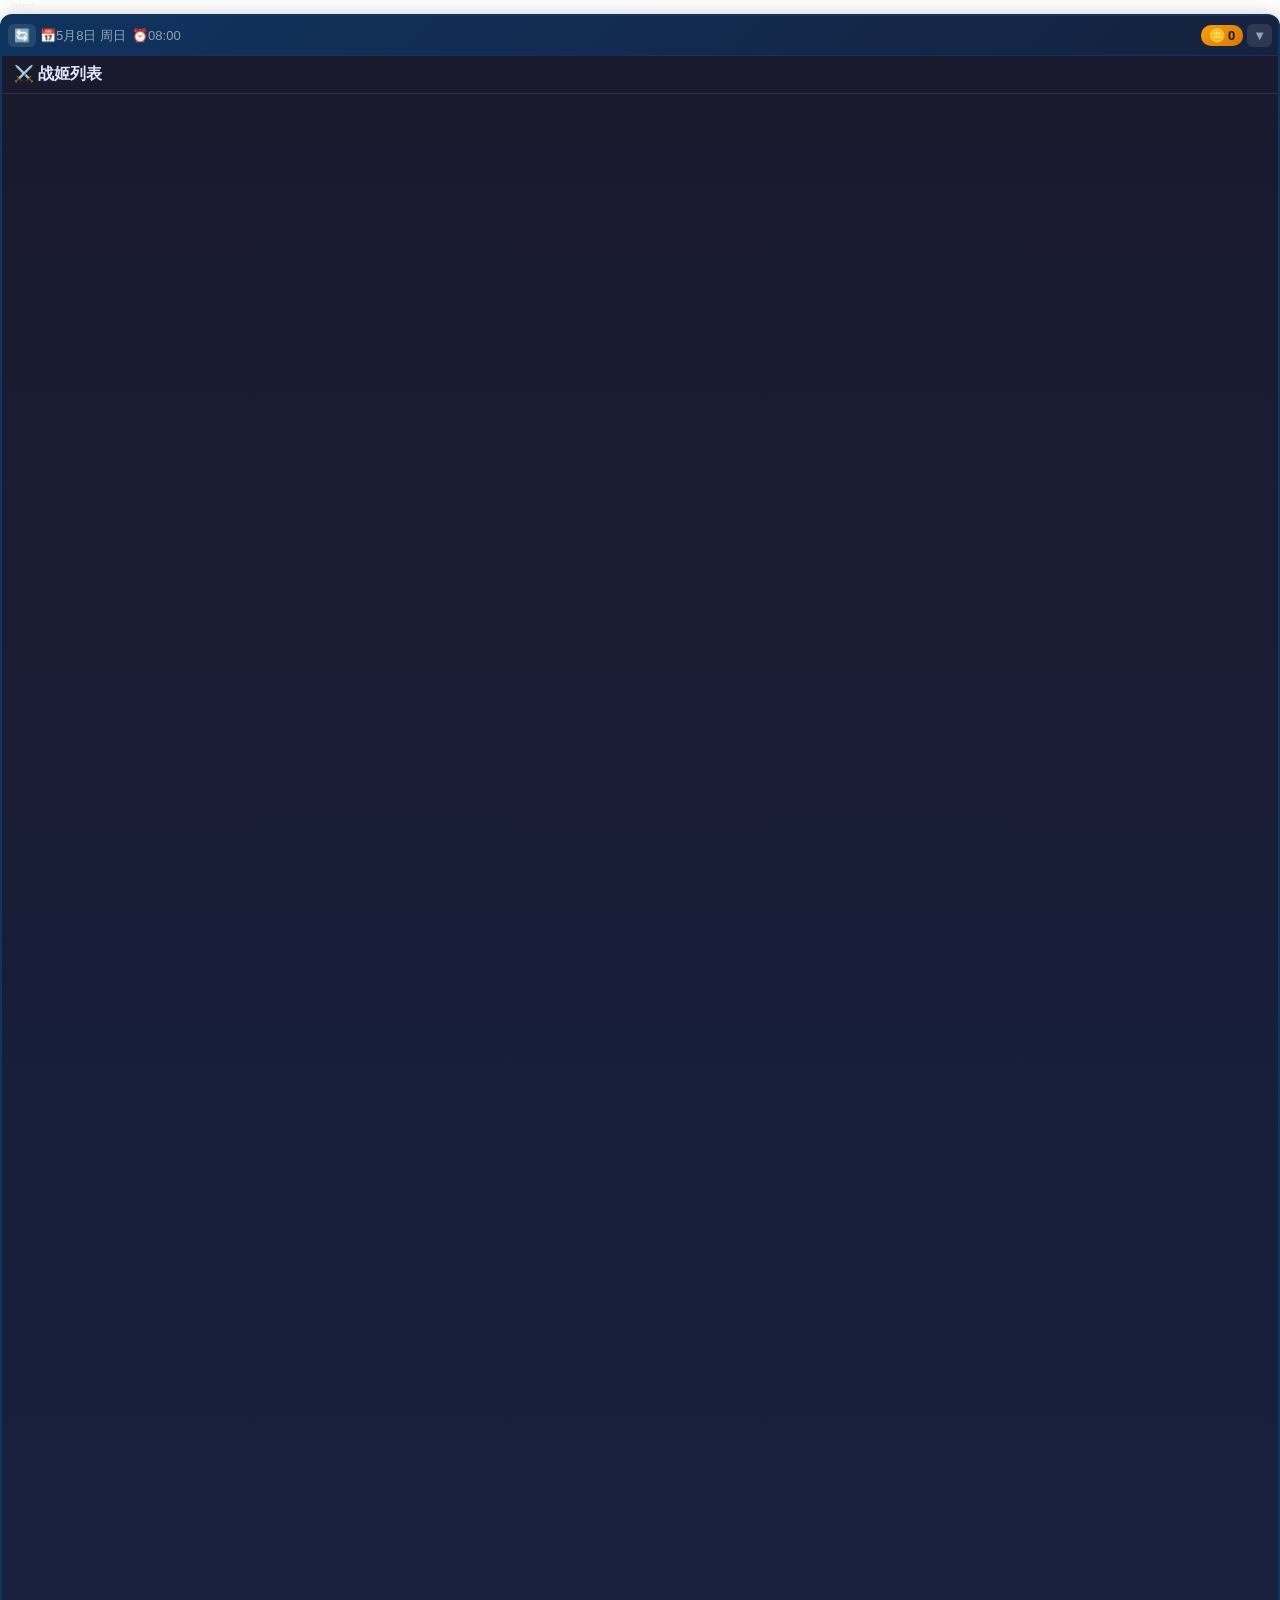
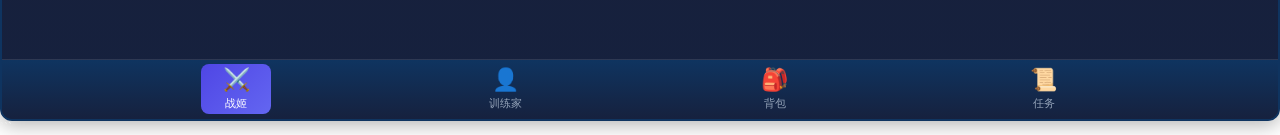
<file: src/zhanji/战姬/界面/状态栏/working_backup.html>
```html
<!doctype html>
<html lang="zh-CN">
<head>
  <meta name="viewport" content="width=device-width, initial-scale=1.0, maximum-scale=1.0, user-scalable=no">
  <style>
    * {
      box-sizing: border-box;
      -webkit-tap-highlight-color: transparent;
    }
    body {
      margin: 0;
      padding: 0;
      background: transparent;
      font-family: "Microsoft YaHei", "PingFang SC", sans-serif;
      color: #eee;
      font-size: 12px;
    }

    #app {
      width: 100%;
      aspect-ratio: 9 / 12;
      max-width: 100%;
      display: flex;
      flex-direction: column;
      background: linear-gradient(180deg, #1a1a2e 0%, #16213e 100%);
      border-radius: 12px;
      overflow: hidden;
      border: 2px solid #0f3460;
      box-shadow: 0 4px 20px rgba(0,0,0,0.3);
    }
    #app.collapsed {
      aspect-ratio: auto;
      height: 44px;
    }
    #app.collapsed .main-content,
    #app.collapsed .bottom-nav {
      display: none;
    }

    .top-bar {
      height: 40px;
      background: linear-gradient(135deg, #0f3460 0%, #16213e 100%);
      display: flex;
      align-items: center;
      justify-content: space-between;
      padding: 0 6px;
      border-bottom: 1px solid #0f3460;
      flex-shrink: 0;
    }
    .top-left {
      display: flex;
      align-items: center;
      gap: 4px;
      flex: 1;
      min-width: 0;
    }
    .top-info {
      font-size: 13px;
      color: #94a3b8;
      display: flex;
      align-items: center;
      gap: 6px;
      flex-wrap: nowrap;
      overflow: hidden;
    }
    .top-info span {
      white-space: nowrap;
    }
    .gold-badge {
      background: linear-gradient(135deg, #f59e0b 0%, #d97706 100%);
      color: #1a1a2e;
      padding: 3px 8px;
      border-radius: 10px;
      font-weight: bold;
      font-size: 13px;
      display: flex;
      align-items: center;
      gap: 3px;
      flex-shrink: 0;
    }
    .top-btns {
      display: flex;
      gap: 4px;
      align-items: center;
      flex-shrink: 0;
    }
    .top-btn {
      background: rgba(255,255,255,0.1);
      border: none;
      color: #94a3b8;
      font-size: 13px;
      padding: 4px 6px;
      border-radius: 6px;
      cursor: pointer;
      flex-shrink: 0;
    }
    .top-btn:active {
      background: rgba(255,255,255,0.2);
    }
    .top-btn.spinning {
      animation: spin 0.5s ease-in-out;
    }
    @keyframes spin {
      from { transform: rotate(0deg); }
      to { transform: rotate(360deg); }
    }

    .main-content {
      flex: 1;
      overflow: hidden;
      display: flex;
      flex-direction: column;
      min-height: 0;
    }

    .list-panel {
      display: none;
      flex-direction: column;
      height: 100%;
      min-height: 0;
    }
    .list-panel.active {
      display: flex;
    }
    .list-header {
      padding: 8px 12px;
      font-size: 16px;
      font-weight: bold;
      color: #e0e7ff;
      border-bottom: 1px solid rgba(255,255,255,0.1);
      display: flex;
      align-items: center;
      justify-content: space-between;
      gap: 8px;
      flex-shrink: 0;
    }
    .list-scroll {
      flex: 1;
      overflow-y: auto;
      padding: 6px;
      min-height: 0;
    }

    .category-header {
      background: linear-gradient(135deg, rgba(99, 102, 241, 0.2) 0%, rgba(79, 70, 229, 0.1) 100%);
      padding: 8px 12px;
      border-radius: 8px;
      font-size: 15px;
      font-weight: bold;
      color: #a5b4fc;
      margin-bottom: 6px;
      margin-top: 6px;
      display: flex;
      justify-content: space-between;
      align-items: center;
      cursor: pointer;
    }
    .category-header:first-child {
      margin-top: 0;
    }
    .category-header .toggle-icon {
      font-size: 13px;
      transition: transform 0.2s;
    }
    .category-header.collapsed .toggle-icon {
      transform: rotate(-90deg);
    }
    .category-content {
      overflow: hidden;
    }
    .category-content.collapsed {
      display: none;
    }

    .list-item {
      background: linear-gradient(135deg, rgba(255,255,255,0.08) 0%, rgba(255,255,255,0.04) 100%);
      border: 1px solid rgba(255,255,255,0.1);
      border-radius: 10px;
      padding: 10px 12px;
      margin-bottom: 6px;
      display: flex;
      justify-content: space-between;
      align-items: center;
      cursor: pointer;
      transition: all 0.2s;
    }
    .list-item:active {
      background: rgba(99, 102, 241, 0.3);
      transform: scale(0.98);
    }
    .item-left {
      display: flex;
      flex-direction: column;
      gap: 3px;
      min-width: 0;
      flex: 1;
    }
    .item-name {
      font-size: 16px;
      font-weight: bold;
      color: #f1f5f9;
      display: flex;
      align-items: center;
      gap: 4px;
    }
    .item-sub {
      font-size: 13px;
      color: #94a3b8;
    }
    .item-identity {
      font-size: 12px;
      color: #f472b6;
      font-style: italic;
    }
    .item-right {
      font-size: 14px;
      font-weight: bold;
      color: #a5b4fc;
      text-align: right;
      flex-shrink: 0;
    }
    .list-empty {
      text-align: center;
      padding: 24px;
      color: #64748b;
      font-size: 15px;
    }

    .location-tag {
      font-size: 10px;
      padding: 2px 4px;
      border-radius: 4px;
      font-weight: bold;
    }
    .loc-team { background: #22c55e; color: #052e16; }
    .loc-stored { background: #3b82f6; color: white; }
    .loc-facility { background: #f59e0b; color: #1a1a2e; }

    .quest-tag {
      font-size: 9px;
      padding: 2px 4px;
      border-radius: 4px;
      font-weight: bold;
    }
    .qt-daily { background: #22c55e; color: #052e16; }
    .qt-weekly { background: #a855f7; color: white; }
    .qt-story { background: #ef4444; color: white; }
    .qt-limited { background: #f59e0b; color: #1a1a2e; }

    .detail-panel {
      display: none;
      flex-direction: column;
      height: 100%;
      min-height: 0;
    }
    .detail-panel.active {
      display: flex;
    }
    .detail-header {
      padding: 6px 10px;
      background: linear-gradient(135deg, #0f3460 0%, #16213e 100%);
      border-bottom: 1px solid rgba(255,255,255,0.1);
      flex-shrink: 0;
    }
    .detail-header-top {
      display: flex;
      justify-content: space-between;
      align-items: center;
    }
    .back-btn {
      background: rgba(255,255,255,0.1);
      border: none;
      color: #94a3b8;
      font-size: 12px;
      padding: 3px 6px;
      border-radius: 5px;
      cursor: pointer;
    }
    .char-name {
      font-size: 16px;
      font-weight: bold;
      color: #f1f5f9;
      margin-top: 3px;
    }
    .char-identity {
      font-size: 12px;
      color: #f472b6;
      font-style: italic;
      margin-top: 2px;
    }
    .char-badge {
      background: linear-gradient(135deg, #ef4444 0%, #dc2626 100%);
      color: white;
      padding: 2px 5px;
      border-radius: 5px;
      font-size: 11px;
      font-weight: bold;
    }
    .char-owner {
      font-size: 11px;
      color: #94a3b8;
      margin-top: 3px;
    }
    .char-owner .owner-name {
      color: #60a5fa;
      font-weight: bold;
    }
    .detail-scroll {
      flex: 1;
      overflow-y: auto;
      padding: 6px;
      min-height: 0;
    }

    .thought-box {
      background: linear-gradient(135deg, rgba(251, 191, 36, 0.2) 0%, rgba(245, 158, 11, 0.1) 100%);
      border: 1px dashed #f59e0b;
      border-radius: 10px;
      padding: 8px;
      margin-bottom: 8px;
      font-size: 14px;
      font-style: italic;
      color: #fcd34d;
      line-height: 1.5;
    }
    .thought-box::before {
      content: "💭 ";
    }

    .bar-group {
      background: rgba(255,255,255,0.05);
      border-radius: 10px;
      padding: 8px;
      margin-bottom: 8px;
    }
    .bar-row {
      display: flex;
      align-items: center;
      margin-bottom: 5px;
    }

    .bar-row:last-child {
      margin-bottom: 0;
    }
    .bar-icon {
      width: 22px;
      font-size: 15px;
      text-align: center;
    }
    .bar-track {
      flex: 1;
      height: 12px;
      background: rgba(0,0,0,0.3);
      border-radius: 6px;
      margin: 0 6px;
      overflow: hidden;
    }
    .bar-fill {
      height: 100%;
      border-radius: 6px;
      transition: width 0.3s;
    }
    .fill-hp { background: linear-gradient(90deg, #ef4444, #f87171);}
    .fill-mp { background: linear-gradient(90deg, #3b82f6, #60a5fa); }
    .fill-exp { background: linear-gradient(90deg, #8b5cf6, #a78bfa); }
    .fill-trainer { background: linear-gradient(90deg, #10b981, #34d399); }
    .bar-text {
      width: 65px;
      font-size: 12px;
      text-align: right;
      font-family: monospace;
      color: #94a3b8;
    }

    .section {
      margin-bottom: 6px;
    }
    .section-head {
      background: linear-gradient(135deg, rgba(99, 102, 241, 0.3) 0%, rgba(79, 70, 229, 0.2) 100%);
      padding: 8px 10px;
      border-radius: 8px;
      font-size: 15px;
      font-weight: bold;
      color: #e0e7ff;
      display: flex;
      justify-content: space-between;
      align-items: center;
      cursor: pointer;
    }
    .section-head .toggle-icon {
      font-size: 12px;
      transition: transform 0.2s;
    }
    .section-head.collapsed .toggle-icon {
      transform: rotate(-90deg);
    }
    .section-body {
      padding: 6px 3px;
      overflow: hidden;
    }
    .section-body.collapsed {
      display: none;
    }

    .data-grid {
      display: grid;
      grid-template-columns: 1fr 1fr;
      gap: 5px;
    }
    .data-cell {
      background: rgba(255,255,255,0.05);
      border-radius: 6px;
      padding: 6px;
      display: flex;
      justify-content: space-between;
      align-items: center;
    }
    .data-cell.full {
      grid-column: 1 / -1;
    }
    .cell-label {
      font-size:  12px;
      color: #94a3b8;
    }
    .cell-value {
      font-size: 14px;
      font-weight: bold;
      color: #f1f5f9;
    }
    .cell-value.love { color: #f87171; }
    .cell-value.corr { color: #a78bfa; }

    .form-tag {
      display: inline-block;
      padding: 2px 5px;
      border-radius: 4px;
      font-size: 12px;
      font-weight: bold;
    }
    .form-none { background: #475569; color: #94a3b8; }
    .form-angel { background: linear-gradient(135deg, #fbbf24, #f59e0b); color: #1a1a2e; }
    .form-demon { background: linear-gradient(135deg, #a855f7, #7c3aed); color: white; }
    .form-elf { background: linear-gradient(135deg, #22c55e, #16a34a); color: white; }
    .form-beast { background: linear-gradient(135deg, #f97316, #ea580c); color: white; }

    .profile-item {
      background: rgba(255,255,255,0.05);
      border-radius: 6px;
      padding: 6px 8px;
      margin-bottom: 4px;
      font-size: 13px;
      line-height: 1.4;
    }
    .profile-item .p-label {
      color: #94a3b8;
      font-weight: bold;
    }
    .profile-item .p-value {
      color: #e2e8f0;
    }
    .profile-item.highlight {
      background: linear-gradient(135deg, rgba(236, 72, 153, 0.2) 0%, rgba(219, 39, 119, 0.1) 100%);
      border: 1px solid rgba(236, 72, 153, 0.3);
    }

    .skill-card {
      background: rgba(255,255,255,0.05);
      border-left: 4px solid #6366f1;
      border-radius: 0 8px 8px 0;
      padding: 8px;
      margin-bottom: 5px;
    }
    .skill-card.trainer-skill {
      border-left-color: #10b981;
    }
    .skill-card.locked {
      opacity: 0.5;
      border-left-color: #64748b;
    }
    .skill-header {
      display: flex;
      justify-content: space-between;
      align-items: center;
      margin-bottom: 4px;
      flex-wrap: wrap;
      gap: 3px;
    }
    .skill-name {
      font-size: 15px;
      font-weight: bold;
      color: #f1f5f9;
      display: flex;
      align-items: center;
      gap: 3px;
      flex-wrap: wrap;
    }
    .skill-meta {
      display: flex;
      align-items: center;
      gap: 4px;
    }
    .skill-type-tag {
      font-size: 11px;
      padding: 2px 4px;
      border-radius: 4px;
      font-weight: bold;
    }
    .stt-active { background: #3b82f6; color: white; }
    .stt-passive { background: #22c55e; color: white; }
    .stt-aura { background: #a855f7; color: white; }
    .stt-talent { background: #f97316; color: white; }
    .skill-rarity {
      font-size: 11px;
      padding: 2px 4px;
      border-radius: 4px;
    }
    .sr-normal { background: #64748b; color: white; }
    .sr-rare { background: #3b82f6; color: white; }
    .sr-epic { background: #a855f7; color: white; }
    .sr-legend { background: #f59e0b; color: #1a1a2e; }
    .sr-myth { background: linear-gradient(135deg, #ef4444, #dc2626); color: white; }
    .skill-mp {
      font-size: 12px;
      color: #60a5fa;
      font-weight: bold;
    }
    .skill-cd {
      font-size: 10px;
      color: #f59e0b;
      font-weight: bold;
    }
    .skill-desc {
      font-size: 11px;
      color: #94a3b8;
      line-height: 1.4;
    }
    .skill-formula {
      font-size: 10px;
      color: #c4b5fd;
      margin-top: 4px;
      padding: 4px 5px;
      background: rgba(139, 92, 246, 0.15);
      border-radius: 5px;
      font-family: monospace;
    }
    .skill-unlock {
      font-size: 10px;
      color: #ef4444;
      margin-top: 4px;
      padding: 3px 5px;
      background: rgba(239, 68, 68, 0.15);
      border-radius: 5px;
    }

    .equip-item {
      display: flex;
      align-items: center;
      gap: 6px;
      padding: 5px 0;
      border-bottom: 1px solid rgba(255,255,255,0.05);
      font-size: 12px;
    }
    .equip-item:last-child {
      border-bottom: none;
    }
    .equip-icon {
      font-size: 14px;
    }
    .equip-name {
      color: #e2e8f0;
    }

    .special-item-card {
      background: linear-gradient(135deg, rgba(139, 92, 246, 0.2) 0%, rgba(124, 58, 237, 0.1) 100%);
      border: 1px solid rgba(139, 92, 246, 0.3);
      border-radius: 10px;
      padding: 10px;
      margin-bottom: 8px;
    }
    .special-item-header {
      display: flex;
      justify-content: space-between;
      align-items: center;
      margin-bottom: 5px;
    }
    .special-item-name {
      font-size: 13px;
      font-weight: bold;
      color: #c4b5fd;
    }
    .special-item-effect {
      font-size: 13px;
      color: #a5b4fc;
      line-height: 1.4;
    }

    .facility-card {
      background: linear-gradient(135deg, rgba(255,255,255,0.08) 0%, rgba(255,255,255,0.04) 100%);
      border: 1px solid rgba(255,255,255,0.1);
      border-radius: 10px;
      padding: 10px;
      margin-bottom: 6px;
    }
    .facility-card.locked {
      opacity: 0.6;
      border-style: dashed;
    }
    .facility-header {
      display: flex;
      justify-content: space-between;
      align-items: center;
      margin-bottom: 5px;
    }
    .facility-name {
      font-size: 15px;
      font-weight: bold;
      color: #f1f5f9;
    }
    .facility-level {
      font-size: 13px;
      padding: 2px 5px;
      border-radius: 5px;
      font-weight: bold;
    }
    .fl-0 { background: #64748b; color: white; }
    .fl-1 { background: #22c55e; color: white; }
    .fl-2 { background: #3b82f6; color: white; }
    .fl-3 { background: #a855f7; color: white; }
    .fl-4 { background: #f59e0b; color: #1a1a2e; }
    .fl-5 { background: linear-gradient(135deg, #ef4444, #dc2626); color: white; }
    .facility-effect {
      font-size: 13px;
      color: #34d399;
      margin-bottom: 5px;
    }
    .facility-capacity {
      font-size: 12px;
      color: #94a3b8;
      margin-bottom: 5px;
    }
    .facility-users {
      display: flex;
      flex-wrap: wrap;
      gap: 3px;
    }
    .facility-user {
      font-size: 11px;
      padding: 2px 5px;
      background: rgba(99, 102, 241, 0.3);
      border-radius: 4px;
      color: #e0e7ff;
    }
    .facility-unlock {
      font-size: 10px;
      color: #f59e0b;
      margin-top: 4px;
    }

    .collection-cabinet {
      background: linear-gradient(135deg, rgba(59, 130, 246, 0.15) 0%, rgba(37, 99, 235, 0.08) 100%);
      border: 1px solid rgba(59, 130, 246, 0.3);
      border-radius: 10px;
      padding: 10px;
      margin-bottom: 6px;
    }
    .collection-header {
      display: flex;
      justify-content: space-between;
      align-items: center;
      margin-bottom: 5px;
    }
    .collection-name {
      font-size: 15px;
      font-weight: bold;
      color: #60a5fa;
    }
    .collection-level {
      font-size: 13px;
      padding: 2px 5px;
      border-radius: 5px;
      font-weight: bold;
    }
    .collection-effect {
      font-size: 13px;
      color: #34d399;
      margin-bottom: 5px;
    }
    .collection-capacity {
      font-size: 12px;
      color: #94a3b8;
      margin-bottom: 8px;
    }
    .collection-grid {
      display: grid;
      grid-template-columns: repeat(2, 1fr);
      gap: 5px;
    }
    .collection-slot {
      background: rgba(0,0,0,0.2);
      border: 1px solid rgba(59, 130, 246, 0.2);
      border-radius: 8px;
      padding: 8px;
      cursor: pointer;
      transition: all 0.2s;
    }
    .collection-slot:active {
      background: rgba(59, 130, 246, 0.3);
      transform: scale(0.98);
    }
    .collection-slot .slot-name {
      font-size: 12px;
      font-weight: bold;
      color: #e0e7ff;
      margin-bottom: 3px;
    }
    .collection-slot .slot-info {
      font-size: 10px;
      color: #94a3b8;
    }

    .overall-card {
      background: linear-gradient(135deg, #6366f1 0%, #8b5cf6 100%);
      border-radius: 10px;
      padding: 10px;
      margin-bottom: 8px;
    }
    .overall-row {
      display: flex;
      justify-content: space-between;
      align-items: center;
      margin-bottom: 4px;
      font-size: 11px;
    }
    .overall-row:last-child {
      margin-bottom: 0;
    }
    .overall-label {
      color: rgba(255,255,255,0.8);
    }
    .overall-value {
      font-weight: bold;
      color: white;
    }

    .organ-grid {
      display: grid;
      grid-template-columns: 1fr 1fr;
      gap: 5px;
    }
    .organ-card {
      background: linear-gradient(135deg, rgba(236, 72, 153, 0.15) 0%, rgba(219, 39, 119, 0.08) 100%);
      border: 1px solid rgba(236, 72, 153, 0.2);
      border-radius: 8px;
      padding: 6px;
    }
    .organ-card.full {
      grid-column: 1 / -1;
    }
    .organ-title {
      font-size: 12px;
      font-weight: bold;
      color: #f472b6;
      margin-bottom: 4px;
    }
    .organ-row {
      display: flex;
      justify-content: space-between;
      align-items: center;
      margin-bottom: 3px;
      font-size: 12px;
    }
    .organ-label {
      color: #94a3b8;
    }
    .organ-value {
      color: #e2e8f0;
      font-weight: bold;
    }
    .organ-state {
      background: rgba(236, 72, 153, 0.2);
      padding: 5px 6px;
      border-radius: 6px;
      font-size: 12px;
      color: #f9a8d4;
      margin-top: 5px;
      line-height: 1.4;
      border: 1px solid rgba(236, 72, 153, 0.3);
      font-style: italic;
      max-height: 80px;
      overflow-y: auto;
    }
    .dev-bar {
      height: 5px;
      background: rgba(0,0,0,0.3);
      border-radius: 3px;
      overflow: hidden;
      margin-top: 4px;
    }
    .dev-fill {
      height: 100%;
      background: linear-gradient(90deg, #f472b6, #ec4899);
      border-radius: 3px;
    }
    .sens-tag {
      font-size: 9px;
      padding: 2px 3px;
      border-radius: 3px;
      font-weight: bold;
    }
    .sens-dull { background: #64748b; color: white; }
    .sens-normal { background: #3b82f6; color: white; }
    .sens-sensitive { background: #ef4444; color: white; }
    .sens-hyper { background: #a855f7; color: white; }
    .sens-lewd { background: linear-gradient(135deg, #ec4899, #db2777); color: white; }

    .info-card {
      background: rgba(255,255,255,0.05);
      border-radius: 10px;
      padding: 12px;
    }
    .info-row {
      display: flex;
      align-items: flex-start;
      margin-bottom: 8px;
      font-size: 12px;
    }
    .info-row:last-child {
      margin-bottom: 0;
    }
    .info-label {
      color: #94a3b8;
      width: 50px;
      flex-shrink: 0;
      font-weight: bold;
    }
    .info-value {
      color: #e2e8f0;
      flex: 1;
    }
    .info-value.reward {
      color: #fbbf24;
      font-weight: bold;
    }
    .quest-status {
      display: inline-block;
      padding: 3px 6px;
      border-radius: 5px;
      font-size: 13px;
      font-weight: bold;
      margin-bottom: 8px;
    }
    .qs-done { background: #22c55e; color: white; }
    .qs-progress { background: #f59e0b; color: #1a1a2e; }

    .lock-notice {
      background: linear-gradient(135deg, rgba(239, 68, 68, 0.2) 0%, rgba(220, 38, 38, 0.1) 100%);
      border: 1px dashed #ef4444;
      border-radius: 10px;
      padding: 16px;
      text-align: center;
      margin-bottom:  8px;
    }
    .lock-icon {
      font-size: 28px;
      margin-bottom: 8px;
    }
    .lock-text {
      font-size: 16px;
      color: #fca5a5;
      font-weight: bold;
      margin-bottom: 4px;
    }
    .lock-sub {
      font-size: 13px;
      color: #94a3b8;
    }

    .bottom-nav {
      height: 60px;
      background: linear-gradient(180deg, #0f3460 0%, #16213e 100%);
      border-top: 1px solid rgba(255,255,255,0.1);
      display: flex;
      justify-content: space-evenly;
      align-items: center;
      flex-shrink: 0;
      padding: 0;
    }
    .nav-item {
      display: flex;
      flex-direction: column;
      align-items: center;
      gap: 3px;
      padding: 3px 5px;
      border-radius: 8px;
      cursor: pointer;
      transition: all 0.2s;
      min-width: 56px;
      flex: 1;
      max-width: 70px;
    }
    .nav-item:active {
      transform: scale(0.95);
    }
    .nav-item.active {
      background: linear-gradient(135deg, #4f46e5 0%, #6366f1 100%);
    }
    .nav-icon {
      font-size: 22px;
    }
    .nav-text {
      font-size: 11px;
      color: #94a3b8;
      white-space: nowrap;
    }
    .nav-item.active .nav-text {
      color: white;
    }

    ::-webkit-scrollbar {
      width: 4px;
    }
    ::-webkit-scrollbar-track {
      background: rgba(255,255,255,0.05);
      border-radius: 2px;
    }
    ::-webkit-scrollbar-thumb {
      background: rgba(99, 102, 241, 0.5);
      border-radius: 2px;
    }
  </style>

  <script type="module">
    let currentData = {};
    let selectedCharName = null;
    let currentView = 'list';
    let currentTab = 'chars';
    let collapsedCategories = {};
    let collapsedSections = {};

    function populateCharacterData() {
  const all_vars = getAllVariables();
  const statData = _.get(all_vars, 'stat_data', null);

  if (!statData) {
    console.warn('stat_data 不存在');
    return;
  }

  currentData = statData;
       // ✅ 优化玩家名获取，使用多种方式兜底
  let playerName = _.get(currentData, '玩家名', '');
  if (!playerName || playerName.trim() === '') {
    playerName = (window.parent && window.parent.name1) ? window.parent.name1 : (window.name1 || '');
  }
  if (!playerName || playerName.trim() === '') {
    playerName = 'lin'; // 最后兜底
  }
  currentData.玩家名 = playerName.trim();

  const world = _.get(currentData, '世界', {});
  const dateStr = _.get(world, '日期', '2022年5月8日');
  const weekStr = _.get(world, '星期', '周日');
  const timeStr = _.get(world, '时间', '08:00');
  const goldVal = _.get(currentData, '金币', 0);

  $('#top-date').text(`📅${dateStr} ${weekStr}`);
  $('#top-time').text(`⏰${timeStr}`);
  $('#top-gold').text(goldVal);

  renderCurrentTab();
}

    function renderCurrentTab() {
      if (currentView === 'list') {
        renderList(currentTab);
      } else if (currentView === 'detail' && selectedCharName) {
        if (currentTab === 'chars' || currentTab === 'trainer') {
          renderCharDetail(selectedCharName);
        } else if (currentTab === 'bag') {
          renderBagDetail(selectedCharName);
        } else if (currentTab === 'quest') {
          renderQuestDetail(selectedCharName);
        }
      }
    }

    function renderList(type) {
      const $panel = $(`#panel-${type}`);
      const $scroll = $panel.find('.list-scroll');
      $scroll.empty();

      if (type === 'chars') {
        renderCharsList($scroll);
      } else if (type === 'trainer') {
        renderTrainerPanel($scroll);
      } else if (type === 'bag') {
        renderBagList($scroll);
      } else if (type === 'quest') {
        renderQuestList($scroll);
      }
    }

    /* ✅ 修复后的战姬列表 - 已删除敌对战姬分类，解除6人限制 */
function renderCharsList($scroll) {
  const chars = _.get(currentData, '角色数据', {});
  const playerName = _.get(currentData, '玩家名', '').trim();

  console.log(`[DEBUG] 玩家名: "${playerName}"`); // 调试日志

  const collectionRoom = _.get(currentData, '训练家.据点.收藏室', {});
  const inCollectionFacility = _.get(collectionRoom, '当前使用', []);

  const workArea = _.get(currentData, '训练家.据点.工作区', {});
  const inWork = _.get(workArea, '当前使用', []);

  const battleChars = [];

  Object.entries(chars).forEach(([name, d]) => {
    console.log(`[DEBUG] 检查战姬: ${name}, 归属状态: ${d.归属状态}, 从属训练家: "${d.从属训练家}"`); // 调试日志

    if (d.归属状态 === '离场') return;
    if (d.归属状态 === '已储存') return;

    // ✅ 放宽判断条件：只要归属状态是"出战"就显示
    if (d.归属状态 === '出战') {
      const owner = (d.从属训练家 || '').trim();
      // 只有明确隶属于其他人的战姬才排除，空字符串或等于玩家名的都显示
      const isOtherOwner = owner !== '' && owner !== playerName;

      if (!isOtherOwner) {
        const inFacility = inCollectionFacility.includes(name) || inWork.includes(name);
        battleChars.push({ name, data: d, inFacility });
        console.log(`[DEBUG] ✅ 添加战姬: ${name}`); // 调试日志
      } else {
        console.log(`[DEBUG] ❌ 排除战姬: ${name} (隶属于: ${owner})`); // 调试日志
      }
    }
  });

  console.log(`[DEBUG] 最终战姬数量: ${battleChars.length}`); // 调试日志

  if (battleChars.length === 0) {
    $scroll.html('<div class="list-empty">👾 暂无战姬</div>');
    return;
  }

  let html = '';

  html += `<div class="category-header" data-category="battle">
    <span>👊 出战队伍 (${battleChars.length})</span>
    <span class="toggle-icon">▼</span>
  </div>`;
  html += `<div class="category-content" id="cat-battle">`;

  battleChars.forEach(({ name, data: d, inFacility: inF }) => {
    const form = d.变化形态 && d.变化形态 !== '无' ? '✨' : '';
    const quality = d.品质 || 'E';
    const level = d.等级 || 1;
    const relation = _.get(d, '个人资料.与训练家关系', '');
    let locTag = '<span class="location-tag loc-team">👊</span>';
    if (inF) locTag = '<span class="location-tag loc-facility">🏠</span>';

    html += `
      <div class="list-item" data-name="${name}" data-type="char">
        <div class="item-left">
          <div class="item-name">${locTag} ${name} ${form}</div>
          <div class="item-sub">${d.元素属性 || '无'}属性 · ${d.战斗类型 || '均衡型'}</div>
          ${relation ? `<div class="item-identity">💕 ${relation}</div>` : ''}
        </div>
        <div class="item-right">${quality}级 Lv.${level}</div>
      </div>
    `;
  });

  html += `</div>`;

  $scroll.html(html);

  Object.keys(collapsedCategories).forEach(category => {
    if (collapsedCategories[category]) {
      $(`.category-header[data-category="${category}"]`).addClass('collapsed');
      $(`#cat-${category}`).addClass('collapsed');
    }
  });
}

    /* 训练家面板 - 收藏室从角色数据筛选 */
    function renderTrainerPanel($scroll) {
      const trainer = _.get(currentData, '训练家', {});
      const playerName = (_.get(currentData, '玩家名', 'lin') || '').trim();
      const exp = _.get(trainer, '经验值', {});
      const expPct = exp.升级所需值 ? Math.min(100, (exp.当前值 / exp.升级所需值) * 100) : 0;
      const skills = _.get(trainer, '技能', {});
      const equipments = _.get(trainer, '特殊装备', []);
      const base = _.get(trainer, '据点', {});
      const isUnlocked = _.get(base, '已解锁', false);
      const chars = _.get(currentData, '角色数据', {});

      let html = '';

      html += `
        <div class="bar-group">
          <div style="display:flex;justify-content:space-between;align-items:center;margin-bottom:6px;">
            <div>
              <div style="font-size:16px;font-weight:bold;color:#f1f5f9;">👤 ${playerName}</div>
              <div style="font-size:11px;color:#94a3b8;">${trainer.身份 || '训练家'}</div>
            </div>
            <div style="text-align:right;">
              <div style="font-size:16px;font-weight:bold;color:#a78bfa;">Lv.${trainer.等级 || 1}</div>
            </div>
          </div>
          <div class="bar-row">
            <span class="bar-icon">⭐</span>
            <div class="bar-track"><div class="bar-fill fill-trainer" style="width:${expPct}%"></div></div>
            <span class="bar-text">${exp.当前值 || 0}/${exp.升级所需值 || 100}</span>
          </div>
        </div>
      `;

      html += `
        <div class="section">
          <div class="section-head" data-section="equips"><span>💎 特殊装备 (最多3个)</span><span class="toggle-icon">▼</span></div>
          <div class="section-body" id="body-equips">
      `;
      if (equipments.length === 0) {
        html += `<div style="color:#64748b;font-size:11px;padding:6px;">未装备特殊装备</div>`;
      } else {
        equipments.forEach(eq => {
          html += `
            <div class="special-item-card">
              <div class="special-item-header">
                <div class="special-item-name">💎 ${eq.名称 || '未知'}</div>
                ${getRarityTag(eq.稀有度)}
              </div>
              <div class="special-item-effect">📝 ${eq.描述 || '无描述'}</div>
              <div class="special-item-effect" style="color:#34d399;margin-top:4px;">✨ ${eq.效果 || '无效果'}</div>
            </div>
          `;
        });
      }
      html += `</div></div>`;

      html += `
        <div class="section">
          <div class="section-head" data-section="tskills"><span>⚡ 训练家技能</span><span class="toggle-icon">▼</span></div>
          <div class="section-body" id="body-tskills">
      `;
      const skillEntries = Object.entries(skills);
      if (skillEntries.length === 0) {
        html += `<div style="color:#64748b;font-size:11px;padding:6px;">暂无技能</div>`;
      } else {
        skillEntries.forEach(([name, s]) => {
          const locked = !s.已解锁;
          const typeTag = s.类型 === '主动' ? '<span class="skill-type-tag stt-active">⚔️</span>' : '<span class="skill-type-tag stt-passive">🛡️</span>';
          const cd = s.冷却回合 || 0;
          html += `
            <div class="skill-card trainer-skill ${locked ? 'locked' : ''}">
              <div class="skill-header">
                <div class="skill-name">${typeTag} ${getRarityTag(s.稀有度)} ${name}</div>
                <div class="skill-meta">
                  ${cd > 0 ? `<span class="skill-cd">⏱️CD:${cd}</span>` : ''}
                </div>
              </div>
              <div class="skill-desc">${s.描述 || '无描述'}</div>
              ${s.效果 ? `<div class="skill-formula">💫 ${s.效果}</div>` : ''}
              ${locked ? `<div class="skill-unlock">🔒 ${s.解锁条件 || '未知条件'}</div>` : ''}
            </div>
          `;
        });
      }
      html += `</div></div>`;

      if (!isUnlocked) {
        html += `
          <div class="lock-notice">
            <div class="lock-icon">🔒</div>
            <div class="lock-text">据点未解锁</div>
            <div class="lock-sub">训练家等级达到 Lv.5 后解锁</div>
            <div class="lock-sub" style="margin-top:5px;">当前等级: Lv.${trainer.等级 || 1} (还需${Math.max(0, 5 - (trainer.等级 || 1))}级)</div>
          </div>
        `;
      } else {
        html += `
          <div class="section">
            <div class="section-head" data-section="base"><span>🏰 据点设施</span><span class="toggle-icon">▼</span></div>
            <div class="section-body" id="body-base">
        `;

        const collectionRoom = _.get(base, '收藏室', {});
        const collectionLevel = _.get(collectionRoom, '等级', 0);
        const collectionCapacity = _.get(collectionRoom, '容量上限', 0);
        const collectionEffect = _.get(collectionRoom, '当前效果', '');
        const collectionAffection = _.get(collectionRoom, '每日好感加成', 0);

        /* ✅ 从角色数据中筛选归属状态='已储存'的战姬，优化判断逻辑 */
        const storedCharList = Object.entries(chars)
          .filter(([name, d]) => {
            const owner = (d.从属训练家 || '').trim();
            return d.归属状态 === '已储存' && (owner === playerName || owner === '');
          })
          .map(([name, d]) => ({ name, data: d }));

        html += `
          <div class="collection-cabinet">
            <div class="collection-header">
              <div class="collection-name">📦 收藏室</div>
              <span class="collection-level fl-${collectionLevel}">Lv.${collectionLevel}</span>
            </div>
            <div style="font-size:10px;color:#94a3b8;margin-bottom:5px;">💤 存放战姬，每日恢复30%HP/MP+${collectionAffection}好感</div>
            ${collectionLevel > 0 ? `
              <div class="collection-effect">✨ ${collectionEffect || '无效果'}</div>
              <div class="collection-capacity">👥 已储存: ${storedCharList.length}/${collectionCapacity}</div>
              ${storedCharList.length > 0 ? `
                <div class="collection-grid">
                  ${storedCharList.map(({ name, data: d }) => {
                    const relation = _.get(d, '个人资料.与训练家关系', '');
                    return `
                      <div class="collection-slot" data-name="${name}" data-type="char">
                        <div class="slot-name">${name}</div>
                        <div class="slot-info">${d.品质 || 'E'}级 Lv.${d.等级 || 1} · ${d.元素属性 || '无'}属性</div>
                        ${relation ? `<div class="slot-info" style="color:#f472b6;">💕 ${relation}</div>` : ''}
                      </div>
                    `;
                  }).join('')}
                </div>
              ` : '<div style="font-size:10px;color:#64748b;text-align:center;padding:12px;">收藏室为空</div>'}
            ` : '<div style="font-size:10px;color:#64748b;text-align:center;padding:12px;">未升级（等级0）</div>'}
          </div>
        `;

        const workArea = _.get(base, '工作区', {});
        const workIsLocked = !_.get(workArea, '已解锁', false);
        const workLevel = _.get(workArea, '等级', 0);
        const workName = _.get(workArea, '名称', '');
        const workCapacity = _.get(workArea, '容量上限', 0);
        const workEffect = _.get(workArea, '当前效果', '');
        const workUsers = _.get(workArea, '当前使用', []);
        const workUnlockCond = _.get(workArea, '解锁条件', '');

        html += `
          <div class="facility-card ${workIsLocked ? 'locked' : ''}">
            <div class="facility-header">
              <div class="facility-name">💼 工作区</div>
              <span class="facility-level fl-${workLevel}">Lv.${workLevel}</span>
            </div>
            <div style="font-size:10px;color:#94a3b8;margin-bottom:5px;">💰 让战姬打工赚取金币</div>
            ${!workIsLocked ? `
              ${workLevel > 0 ? `
                <div class="facility-effect">✨ ${workEffect || '无效果'}</div>
                <div class="facility-capacity">👥 容量: ${workUsers.length}/${workCapacity}</div>
                ${workUsers.length > 0 ? `
                  <div class="facility-users">
                    ${workUsers.map(u => `<span class="facility-user">${u}</span>`).join('')}
                  </div>
                ` : '<div  style="font-size:10px;color:#64748b;">暂无战姬</div>'}
              ` : '<div style="font-size:10px;color:#64748b;text-align:center;padding:12px;">未升级（等级0）</div>'}
            ` : `
              <div class="facility-unlock">🔒 ${workUnlockCond || '未知'}</div>
            `}
          </div>
        `;

        html += `</div></div>`;
      }

      $scroll.html(html);

      /* ✅ 恢复section折叠状态 */
      Object.keys(collapsedSections).forEach(sectionId => {
        if (collapsedSections[sectionId]) {
          $(`.section-head[data-section="${sectionId}"]`).addClass('collapsed');
          $(`#body-${sectionId}`).addClass('collapsed');
        }
      });
    }

    function renderBagList($scroll) {
      const items = _.get(currentData, '背包', {});
      const keys = Object.keys(items);
      if (keys.length === 0) {
        $scroll.html('<div class="list-empty">🎒 背包空空</div>');
        return;
      }
      keys.forEach(name => {
        const d = items[name];
        $scroll.append(`
          <div class="list-item" data-name="${name}" data-type="bag">
            <div class="item-left">
              <div class="item-name">📦 ${name}</div>
              <div class="item-sub">${(d.描述 || '').substring(0, 20)}...</div>
            </div>
            <div class="item-right">×${d.数量 || 0}</div>
          </div>
        `);
      });
    }

    function renderQuestList($scroll) {
      const quests = _.get(currentData, '任务列表', {});
      const keys = Object.keys(quests);
      if (keys.length === 0) {
        $scroll.html('<div class="list-empty">📜 暂无任务</div>');
        return;
      }
      keys.forEach(key => {
        const q = quests[key];
        if (q.已过期) return;
        const typeTag = getQuestTypeTag(q.类型);
        const status = q.已完成 ? '✅' : '🔥';
        $scroll.append(`
          <div class="list-item" data-name="${key}" data-type="quest">
            <div class="item-left">
              <div class="item-name">${typeTag} ${q.名称 || key}</div>
              <div class="item-sub">${q.要求 ? q.要求.substring(0, 20) + '...' : ''}</div>
            </div>
            <div class="item-right">${status}</div>
          </div>
        `);
      });
    }

    function getQuestTypeTag(type) {
      const map = {
        '日常任务': ['qt-daily', '📅'],
        '周常任务': ['qt-weekly', '📆'],
        '剧情任务': ['qt-story', '📖'],
        '限时任务': ['qt-limited', '⏰']
      };
      const [cls, icon] = map[type] || ['qt-daily', '📅'];
      return `<span class="quest-tag ${cls}">${icon}</span>`;
    }

    function switchTab(tab) {
      currentTab = tab;
      currentView = 'list';
      selectedCharName = null;

      $('.nav-item').removeClass('active');
      $(`#nav-${tab}`).addClass('active');

      $('.list-panel').removeClass('active');
      $('#detail-panel').removeClass('active');
      $(`#panel-${tab}`).addClass('active');

      renderList(tab);
    }

    function showCharDetail(name) {
      selectedCharName = name;
      currentView = 'detail';

      $('.list-panel').removeClass('active');
      $('#detail-panel').addClass('active');

      renderCharDetail(name);
    }

    function showItemDetail(name, type) {
      selectedCharName = name;
      currentView = 'detail';

      $('.list-panel').removeClass('active');
      $('#detail-panel').addClass('active');

      if (type === 'bag') {
        renderBagDetail(name);
      } else if (type === 'quest') {
        renderQuestDetail(name);
      }
    }

    function goBack() {
      currentView = 'list';
      selectedCharName = null;

      $('#detail-panel').removeClass('active');
      $(`#panel-${currentTab}`).addClass('active');

      renderList(currentTab);
    }

    function getFormTag(form) {
      if (!form || form === '无') return '<span class="form-tag form-none">⚪ 无</span>';
      const map = {
        '天使化': ['form-angel', '👼'],
        '恶魔化': ['form-demon', '😈'],
        '精灵化': ['form-elf', '🧝'],
        '兽人化': ['form-beast', '🐾']
      };
      const [cls, icon] = map[form] || ['form-none', '⚪'];
      return `<span class="form-tag ${cls}">${icon} ${form}</span>`;
    }

    function getSensTag(sens) {
      const map = {
        '迟钝': 'sens-dull',
        '普通': 'sens-normal',
        '敏感': 'sens-sensitive',
        '过敏': 'sens-hyper',
        '淫乱': 'sens-lewd'
      };
      return `<span class="sens-tag ${map[sens] || 'sens-normal'}">${sens || '普通'}</span>`;
    }

    function getSkillTypeTag(type) {
      const map = {
        '主动': ['stt-active', '⚔️'],
        '被动': ['stt-passive','🛡️'],
        '光环': ['stt-aura', '✨'],
        '天赋': ['stt-talent', '🌟']
      };
      const [cls, icon] = map[type] || ['stt-active', '⚔️'];
      return `<span class="skill-type-tag ${cls}">${icon}</span>`;
    }

    function getRarityTag(rarity) {
      const map = {
        '普通': 'sr-normal',
        '稀有': 'sr-rare',
        '史诗': 'sr-epic',
        '传说': 'sr-legend',
        '神话': 'sr-myth'
      };
      return `<span class="skill-rarity ${map[rarity] || 'sr-normal'}">${rarity || '普通'}</span>`;
    }

    function renderCharDetail(name) {
      const data = _.get(currentData, `角色数据.${name}`, null);
      if (!data) return;

      const playerName = (_.get(currentData, '玩家名', 'lin') || '').trim();
      const $scroll = $('#detail-scroll');

      $('#detail-name').text(name);
      $('#detail-badge').text(`${data.品质 || 'E'}级 Lv.${data.等级 || 1}`);

      const relation = _.get(data, '个人资料.与训练家关系', '');
      const owner = (data.从属训练家 || '').trim();
      let ownerHtml = '';
      if (relation) {
        ownerHtml = `<div class="char-identity">💕 ${relation}</div>`;
      }
      if (owner && owner !== playerName) {
        ownerHtml += `<div class="char-owner">👤 隶属于 <span class="owner-name">${owner}</span></div>`;
      }
      $('#detail-owner').html(ownerHtml);

      let html = '';

      const thought = data.当前想法 || '';
      if (thought) {
        html += `<div class="thought-box">${thought}</div>`;
      }

      const hp = data.生命值 || {};
      const mp = data.法力值 || {};
      const exp = data.经验值 || {};
      const hpPct = hp.最大值 ? Math.min(100, (hp.当前值 / hp.最大值) * 100) : 0;
      const mpPct = mp.最大值 ? Math.min(100, (mp.当前值 / mp.最大值) * 100) : 0;
      const expPct = exp.升级所需值 ? Math.min(100, (exp.当前值 / exp.升级所需值) * 100) : 0;

      html += `
        <div class="bar-group">
          <div class="bar-row">
            <span class="bar-icon">❤️</span>
            <div class="bar-track"><div class="bar-fill fill-hp" style="width:${hpPct}%"></div></div>
            <span class="bar-text">${hp.当前值 || 0}/${hp.最大值 || 0}</span>
          </div>
          <div class="bar-row">
            <span class="bar-icon">💧</span>
            <div class="bar-track"><div class="bar-fill fill-mp" style="width:${mpPct}%"></div></div>
            <span class="bar-text">${mp.当前值 || 0}/${mp.最大值 || 0}</span>
          </div>
          <div class="bar-row">
            <span class="bar-icon">⭐</span>
            <div class="bar-track"><div class="bar-fill fill-exp" style="width:${expPct}%"></div></div>
            <span class="bar-text">${exp.当前值 || 0}/${exp.升级所需值 || 100}</span>
          </div>
        </div>
      `;

      html += `
        <div class="section">
          <div class="section-head" data-section="basic"><span>📊 基础资料</span><span class="toggle-icon">▼</span></div>
          <div class="section-body" id="body-basic">
            <div class="data-grid">
              <div class="data-cell"><span class="cell-label">⚔️ 类型</span><span class="cell-value">${data.战斗类型 || '均衡'}</span></div>
              <div class="data-cell"><span class="cell-label">🔮 属性</span><span class="cell-value">${data.元素属性 || '无'}</span></div>
              <div class="data-cell"><span class="cell-label">😊 性格</span><span class="cell-value">${data.性格 || '认真'}</span></div>
              <div class="data-cell"><span class="cell-label">💫 资质</span><span class="cell-value">${data.资质 || '普通'}</span></div>
              <div class="data-cell full"><span class="cell-label">✨ 变化形态</span><span class="cell-value">${getFormTag(data.变化形态)}</span></div>
              <div class="data-cell"><span class="cell-label">💕 好感度</span><span class="cell-value love">${data.好感度 || 0}</span></div>
              <div class="data-cell"><span class="cell-label">😈 堕落值</span><span class="cell-value corr">${data.堕落值 || 0}</span></div>
            </div>
          </div>
        </div>
      `;

      html += `
        <div class="section">
          <div class="section-head" data-section="stats"><span>⚡ 属性面板</span><span class="toggle-icon">▼</span></div>
          <div class="section-body" id="body-stats">
            <div class="data-grid">
              <div class="data-cell"><span class="cell-label">⚔️ 攻击力</span><span class="cell-value">${data.攻击力 || 0}</span></div>
              <div class="data-cell"><span class="cell-label">🛡️ 防御力</span><span class="cell-value">${data.防御力 || 0}</span></div>
              <div class="data-cell"><span class="cell-label">🔮 特攻</span><span class="cell-value">${data.特攻 || 0}</span></div>
              <div class="data-cell"><span class="cell-label">💎 特防</span><span class="cell-value">${data.特防 || 0}</span></div>
              <div class="data-cell full"><span class="cell-label">⚡ 速度</span><span class="cell-value">${data.速度 || 0}</span></div>
            </div>
          </div>
        </div>
      `;

      const equip = data.着装 || {};
      html += `
        <div class="section">
          <div class="section-head" data-section="equip"><span>👗 着装</span><span class="toggle-icon">▼</span></div>
          <div class="section-body" id="body-equip">
      `;
      if (equip.上装 || equip.下装 || equip.内衣 || equip.鞋袜 || equip.饰品) {
        if (equip.上装) html += `<div class="equip-item"><span class="equip-icon">👚</span><span class="equip-name">${equip.上装}</span></div>`;
        if (equip.下装) html += `<div class="equip-item"><span class="equip-icon">👖</span><span class="equip-name">${equip.下装}</span></div>`;
        if (equip.内衣) html += `<div class="equip-item"><span class="equip-icon">👙</span><span class="equip-name">${equip.内衣}</span></div>`;
        if (equip.鞋袜) html += `<div class="equip-item"><span class="equip-icon">👠</span><span class="equip-name">${equip.鞋袜}</span></div>`;
        if (equip.饰品) html += `<div class="equip-item"><span class="equip-icon">💍</span><span class="equip-name">${equip.饰品}</span></div>`;
      } else {
        html += '<div style="color:#64748b; font-size:11px; padding:6px;">无装备</div>';
      }
      html += `</div></div>`;

      const battleOutfit = data.战斗衣着 || '';
      html += `
        <div class="section">
          <div class="section-head" data-section="battle-outfit"><span>⚔️ 战斗服饰</span><span class="toggle-icon">▼</span></div>
          <div class="section-body" id="body-battle-outfit">
            ${battleOutfit ? `
              <div class="profile-item" style="background: linear-gradient(135deg, rgba(99, 102, 241, 0.2) 0%, rgba(79, 70, 229, 0.1) 100%); border: 1px solid rgba(99, 102, 241, 0.3);">
                <div style="font-size:13px;font-weight:bold;color:#a5b4fc;margin-bottom:4px;">⚔️ 专属战斗装</div>
                <div style="font-size:12px;color:#e2e8f0;line-height:1.5;">${battleOutfit}</div>
              </div>
            ` : '<div style="color:#64748b; font-size:11px; padding:6px;">未设定战斗服饰</div>'}
          </div>
        </div>
      `;

      const skills = data.技能 || {};
      html += `
        <div class="section">
          <div class="section-head" data-section="skills"><span>⚡ 技能列表</span><span class="toggle-icon">▼</span></div>
          <div class="section-body" id="body-skills">
      `;
      const skillEntries = Object.entries(skills);
      if (skillEntries.length === 0) {
        html += '<div style="color:#64748b; font-size:11px; padding:6px;">暂无技能</div>';
      } else {
        skillEntries.forEach(([skillName, skill]) => {
          const typeTag = getSkillTypeTag(skill.类型);
          const rarityTag = getRarityTag(skill.稀有度);
          const mp = skill.消耗MP || 0;
          const cd = skill.冷却回合 || 0;
          const power = skill.基础威力 || 0;

          html += `
            <div class="skill-card">
              <div class="skill-header">
                <div class="skill-name">${typeTag} ${rarityTag} ${skillName}</div>
                <div  class="skill-meta">
                  ${mp > 0 ? `<span class="skill-mp">💧${mp}</span>` : ''}
                  ${cd > 0 ? `<span class="skill-cd">⏱️CD:${cd}</span>` : ''}
                  ${power > 0 ? `<span style="font-size:10px;color:#f59e0b;font-weight:bold;">💥${power}</span>` : ''}
                </div>
              </div>
              <div class="skill-desc">${skill.描述 || '无描述'}</div>
              ${skill.效果公式 ? `<div class="skill-formula">📐 ${skill.效果公式}</div>` : ''}
            </div>
          `;
        });
      }
      html += `</div></div>`;

      const profile = data.个人资料 || {};
      html += `
        <div class="section">
          <div class="section-head" data-section="profile"><span>📋 个人资料</span><span class="toggle-icon">▼</span></div>
          <div class="section-body" id="body-profile">
      `;
      if (profile.原身份) html += `<div class="profile-item"><span class="p-label">🎭 原身份：</span><span class="p-value">${profile.原身份}</span></div>`;
      if (profile.捕获经过) html += `<div class="profile-item"><span class="p-label">📖 捕获经过：</span><span class="p-value">${profile.捕获经过}</span></div>`;
      if (profile.过往经历) html += `<div class="profile-item"><span class="p-label">📜 过往经历：</span><span class="p-value">${profile.过往经历}</span></div>`;
      if (profile.与训练家关系) html += `<div class="profile-item"><span class="p-label">💕 与训练家关系：</span><span="p-value">${profile.与训练家关系}</span></div>`;
      if (profile.喜好体位) html += `<div class="profile-item highlight"><span class="p-label">💗 喜好体位：</span><span class="p-value">${profile.喜好体位}</span></div>`;
      if (profile.性癖) html += `<div class="profile-item highlight"><span class="p-label">💋 性癖：</span><span class="p-value">${profile.性癖}</span></div>`;
      if (profile.性格特征) html += `<div class="profile-item"><span class="p-label">✨ 性格特征：</span><span class="p-value">${profile.性格特征}</span></div>`;
      html += `</div></div>`;

      const sexual = data.性器状态 || {};
      let sexualHtml = '';

      if (Object.keys(sexual).length > 0) {
        sexualHtml += `
          <div class="overall-card">
            <div class="overall-row"><span class="overall-label">💕 整体淫乱度</span><span class="overall-value">${sexual.整体淫乱度 || 0}%</span></div>
            <div class="overall-row"><span class="overall-label">🔥 当前性欲</span><span class="overall-value">${sexual.当前性欲 || 0}%</span></div>
            <div class="overall-row"><span class="overall-label">📊 性经验次数</span><span class="overall-value">${sexual.性经验次数 || 0}次</span></div>
            <div class="overall-row"><span class="overall-label">💦 高潮体质</span><span class="overall-value">${sexual.高潮体质 || '普通'}</span></div>
          </div>
        `;

        const organs = [
          ['🍒', '胸部', sexual.胸部 || {}, ['尺寸', '乳头状态']],
          ['🌸', '阴部', sexual.阴部 || {}, ['处女膜', '紧致度']],
          ['💎', '阴蒂', sexual.阴蒂 || {}, ['大小']],
          ['🍑', '后庭', sexual.后庭 || {}, ['紧致度']],
          ['💗', '子宫', sexual.子宫 || {}, ['状态']],
          ['👄', '口腔', sexual.口腔 || {}, ['技巧', '深喉适应']]
        ];

        sexualHtml += '<div class="organ-grid">';
        organs.forEach(([icon, oname, odata, fields]) => {
          let rows = '';
          fields.forEach(f => {
            if (odata[f]) {
              rows += `<div class="organ-row"><span class="organ-label">${f}</span><span class="organ-value">${odata[f]}</span></div>`;
            }
          });
          if (odata.敏感度) {
            rows += `<div class="organ-row"><span class="organ-label">敏感度</span>${getSensTag(odata.敏感度)}</div>`;
          }
          const dev = odata.开发度;
          const currentState = odata.当前状态 || '';

          sexualHtml += `
            <div class="organ-card">
              <div class="organ-title">${icon} ${oname}</div>
              ${rows}
              ${dev !== undefined ? `<div class="organ-row"><span class="organ-label">开发度</span><span class="organ-value">${dev}%</span></div><div class="dev-bar"><div class="dev-fill" style="width:${dev}%"></div></div>` : ''}
              ${currentState ? `<div class="organ-state">👁️ ${currentState}</div>` : ''}
            </div>
          `;
        });
        sexualHtml += '</div>';
      } else {
        sexualHtml = '<div style="color:#64748b; font-size:11px; padding:6px;">暂无数据</div>';
      }

      html += `
        <div class="section">
          <div class="section-head" data-section="sexual"><span>💕 性器状态</span><span class="toggle-icon">▼</span></div>
          <div class="section-body" id="body-sexual">
            ${sexualHtml}
          </div>
        </div>
      `;

      $scroll.html(html);

      Object.keys(collapsedSections).forEach(sectionId => {
        if (collapsedSections[sectionId]) {
          $(`.section-head[data-section="${sectionId}"]`).addClass('collapsed');
          $(`#body-${sectionId}`).addClass('collapsed');
        }
      });
    }

    function renderBagDetail(name) {
      const data = _.get(currentData, `背包.${name}`, {});

      $('#detail-name').text(`🎒 ${name}`);
      $('#detail-badge').text(`×${data.数量 || 0}`);
      $('#detail-owner').html('');

      $('#detail-scroll').html(`
        <div class="info-card">
          <div class="info-row">
            <span class="info-label">📝 描述</span>
            <span class="info-value">${data.描述 || '无描述'}</span>
          </div>
        </div>
      `);
    }

    function renderQuestDetail(key) {
      const data = _.get(currentData, `任务列表.${key}`, {});

      $('#detail-name').text(`📜 ${data.名称 || key}`);
      $('#detail-badge').text(data.类型 || '任务');
      $('#detail-owner').html('');

      const statusCls = data.已完成 ? 'qs-done' : 'qs-progress';
      const statusText = data.已完成 ? '✅ 已完成' : '⏳ 进行中';

      $('#detail-scroll').html(`
        <div class="info-card">
          <div class="quest-status ${statusCls}">${statusText}</div>
          <div class="info-row">
            <span class="info-label">📋 要求</span>
            <span class="info-value">${data.要求 || '-'}</span>
          </div>
          <div class="info-row">
            <span class="info-label">🎁 奖励</span>
            <span class="info-value reward">${data.奖励 || '-'}</span>
          </div>
          <div class="info-row">
            <span class="info-label">⏰ 期限</span>
            <span class="info-value">${data.期限 || '无限制'}</span>
          </div>
          ${data.进度 ? `<div class="info-row"><span class="info-label">📊 进度</span><span class="info-value">${data.进度}</span></div>` : ''}
        </div>
      `);
    }

    function toggleSection(sectionId) {
      const $head = $(`.section-head[data-section="${sectionId}"]`);
      const $body = $(`#body-${sectionId}`);
      $head.toggleClass('collapsed');
      $body.toggleClass('collapsed');

      collapsedSections[sectionId] = $head.hasClass('collapsed');
    }

    function toggleCategory(category, event) {
      if (event) {
        event.stopPropagation();
      }

      const $head = $(`.category-header[data-category="${category}"]`);
      const $content = $(`#cat-${category}`);

      $head.toggleClass('collapsed');
      $content.toggleClass('collapsed');

      collapsedCategories[category] = $head.hasClass('collapsed');
    }

    async function init() {
      if (window._mobileStatusInitialized) return;
      window._mobileStatusInitialized = true;

      try {
        await waitGlobalInitialized('Mvu');
        populateCharacterData();

        $('#nav-chars').on('click', () => switchTab('chars'));
        $('#nav-trainer').on('click', () => switchTab('trainer'));
        $('#nav-bag').on('click', () => switchTab('bag'));
        $('#nav-quest').on('click', () => switchTab('quest'));

        $(document).on('click', '.list-item, .collection-slot', function() {
          const name = $(this).data('name');
          const type = $(this).data('type');
          if (type === 'char') {
            showCharDetail(name);
          } else if (type === 'bag') {
            showItemDetail(name, type);
          } else if (type === 'quest') {
            showItemDetail(name, type);
          }
        });

        $('#btn-back').on('click', goBack);

        $('#btn-refresh').on('click', function() {
          $(this).addClass('spinning');
          populateCharacterData();
          setTimeout(() => $(this).removeClass('spinning'), 500);
        });

        $('#btn-collapse').on('click', function() {
          $('#app').toggleClass('collapsed');
          $(this).text($('#app').hasClass('collapsed') ? '▲' : '▼');
        });

        $(document).on('click', '.section-head', function() {
          const section = $(this).data('section');
          toggleSection(section);
        });

        $(document).on('click', '.category-header', function(e) {
          const category = $(this).data('category');
          toggleCategory(category, e);
        });

      } catch (e) {
        console.error('初始化失败:', e);
      }
    }

    $(errorCatched(init));
  </script>
</head>
<body>
  <div id="app">
    <div class="top-bar">
      <div class="top-left">
        <button class="top-btn" id="btn-refresh">🔄</button>
        <div class="top-info">
          <span id="top-date">📅5月8日 周日</span>
          <span id="top-time">⏰08:00</span>
        </div>
      </div>
      <div class="top-btns">
        <div class="gold-badge">🪙 <span id="top-gold">0</span></div>
        <button class="top-btn" id="btn-collapse">▼</button>
      </div>
    </div>

    <div class="main-content">
      <div class="list-panel active" id="panel-chars">
        <div class="list-header">⚔️ 战姬列表</div>
        <div class="list-scroll"></div>
      </div>

      <div class="list-panel" id="panel-trainer">
        <div class="list-header">👤 训练家</div>
        <div class="list-scroll"></div>
      </div>

      <div class="list-panel" id="panel-bag">
        <div class="list-header">🎒 背包</div>
        <div class="list-scroll"></div>
      </div>

      <div class="list-panel" id="panel-quest">
        <div class="list-header">📜 任务</div>
        <div class="list-scroll"></div>
      </div>

      <div class="detail-panel" id="detail-panel">
        <div class="detail-header">
          <div class="detail-header-top">
            <button class="back-btn" id="btn-back">← 返回</button>
            <span class="char-badge" id="detail-badge">Lv.1</span>
          </div>
          <div class="char-name" id="detail-name">NAME</div>
          <div id="detail-owner"></div>
        </div>
        <div class="detail-scroll" id="detail-scroll"></div>
      </div>
    </div>

    <div class="bottom-nav">
      <div class="nav-item active" id="nav-chars">
        <span class="nav-icon">⚔️</span>
        <span class="nav-text">战姬</span>
      </div>
      <div class="nav-item" id="nav-trainer">
        <span class="nav-icon">👤</span>
        <span class="nav-text">训练家</span>
      </div>
      <div class="nav-item" id="nav-bag">
        <span class="nav-icon">🎒</span>
        <span class="nav-text">背包</span>
      </div>
      <div class="nav-item" id="nav-quest">
        <span class="nav-icon">📜</span>
        <span class="nav-text">任务</span>
      </div>
    </div>
  </div>
</body>
</html>
```
</file>
